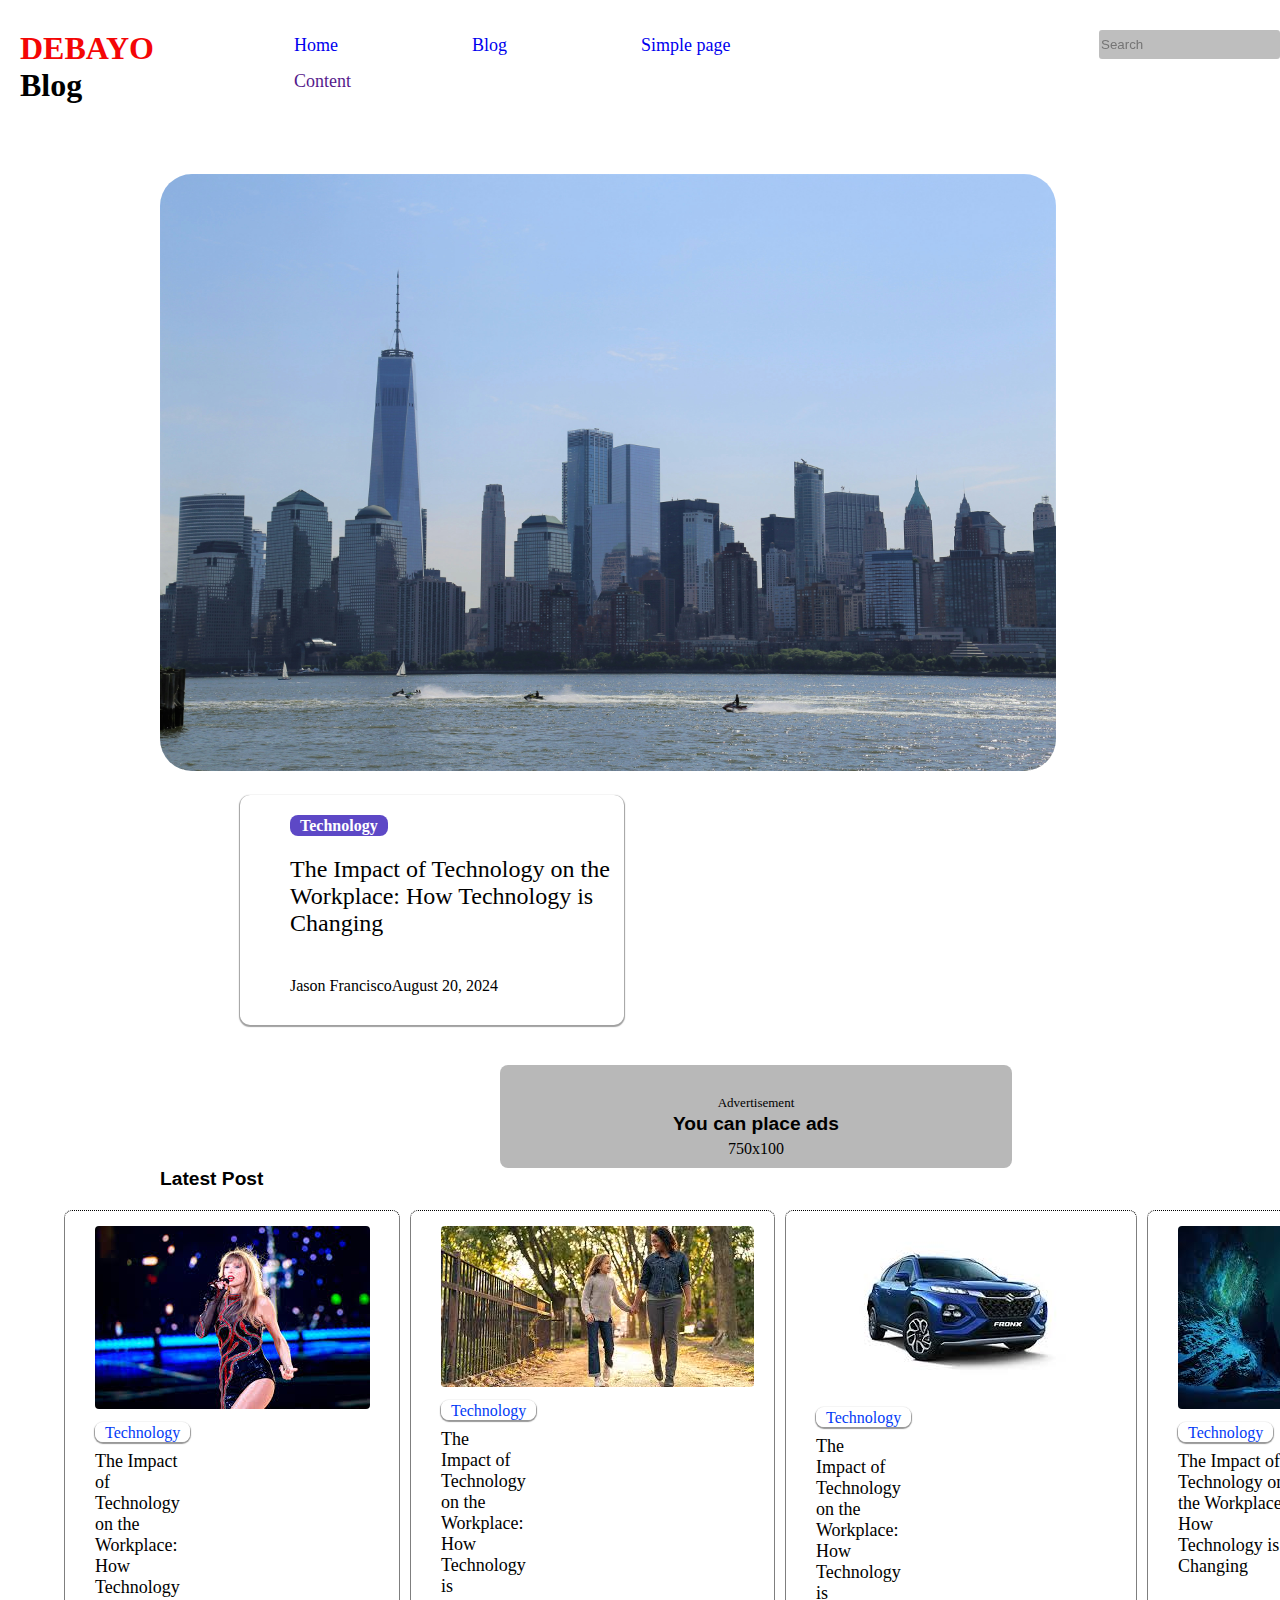
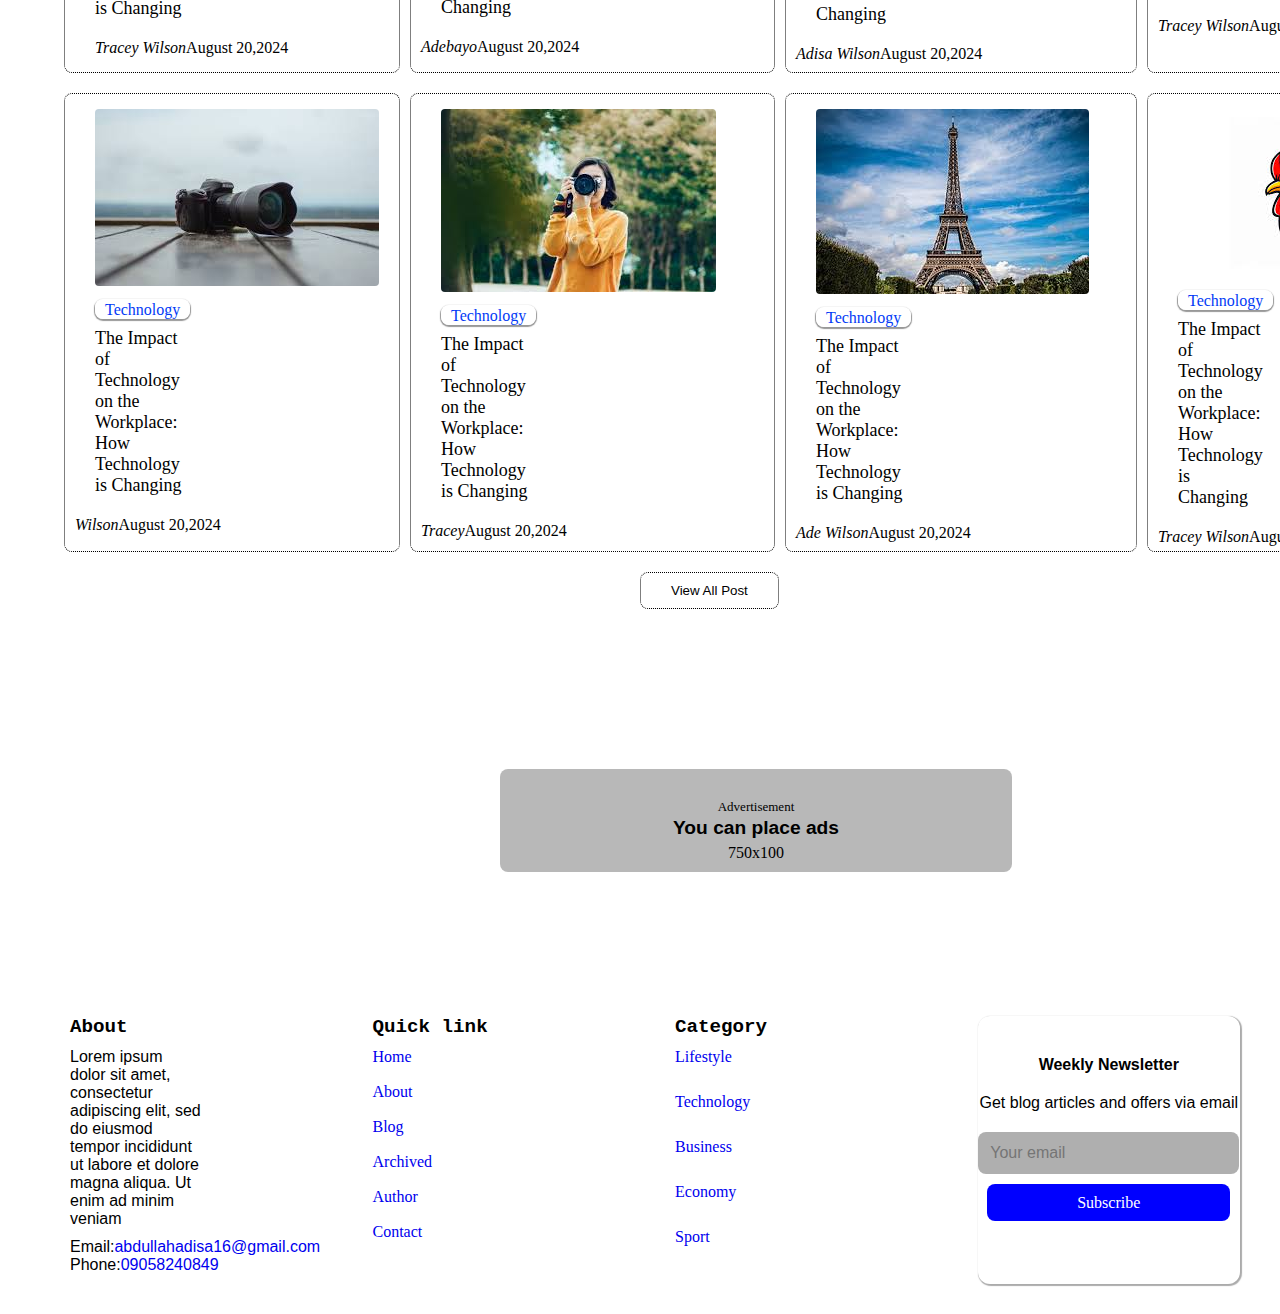
<file: blog/index.html>
<!DOCTYPE html>
<html lang="en">
<head>
    <meta charset="UTF-8">
    <meta name="viewport" content="width=device-width, initial-scale=1.0">
    <link rel="stylesheet" href="css/home.css">
    <title>BLOG</title>
</head>
<body>
    <header class="head">
        <div class="logo">
            <h1>DEBAYO <span>Blog</span></h1>
        </div>
        <nav class="links">
            <ul>
                <li><a href="homepage.html">Home</a></li>
                <li><a href="#grid">Blog</a></li>
                <li><a href="single post2.html">Simple page</a></li>
                <li><a href="">Content</a></li>
            </ul>
        </nav>
        <nav class="search">
            <input type="search" name="search" id="search" placeholder="Search">
        </nav>
    </header>
    <section class="tech">
        <div>
            <img src="image/an.jpg" alt="back">
        </div>
        <div class="up">
            <h6>Technology</h6>
            <div class="p">
                The Impact of Technology on the Workplace:
                 How Technology is Changing
            </div>
            <div>
                <span>Jason Francisco</span>August 20, 2024
            </div>
        </div>
    </section>
    <section class="ads">
        <div>
            <p>
                Advertisement
            </p>
            <h5>You can place ads</h5>
            <h6>750x100</h6>
        </div>
    </section>
    <div class="last">
      <h4>Latest Post</h4>
    </div>
    <section class="grid" id="grid">
        <div class="first">
             <div><img src="image/yop.jpg" alt="one"></div>
             <span>Technology</span>
             <div>
                <p>
                  <a href="single post1.html">
                    The Impact of Technology on the Workplace:
                     How Technology is Changing
                  </a>
                </p>
             </div>
             <div class="name">
                <i>Tracey Wilson</i>August 20,2024 
             </div>
        </div>
        <div class="second">
            <div><img src="image/vlo.jpg" alt="one"></div>
            <span>Technology</span>
            <div>
               <p>
                 <a href="single post2.html">
                   The Impact of Technology on the Workplace:
                    How Technology is Changing
                 </a>
               </p>
            </div>
            <div>
               <i>Adebayo</i>August 20,2024 
            </div>
       </div>
       <div class="third">
         <div><img src="image/top.jpg" alt="one"></div>
           <span>Technology</span>
         <div>
           <p>
             <a href="single post3.html">
               The Impact of Technology on the Workplace:
                How Technology is Changing
             </a>
           </p>
         </div>
         <div>
           <i>Adisa Wilson</i>August 20,2024 
         </div>
       </div>
       <div class="fourth">
         <div><img src="image/gttt.jpg" alt="one"></div>
         <span>Technology</span>
         <div>
           <p>
             <a href="single post4.html">
               The Impact of Technology on the Workplace:
                How Technology is Changing
             </a>
           </p>
         </div>
         <div>
           <i>Tracey Wilson</i>August 20,2024 
         </div>
       </div>
       <div class="fifth">
         <div><img src="image/blo.jpg" alt="one"></div>
         <span>Technology</span>
         <div>
           <p>
             <a href="single post5.html">
               The Impact of Technology on the Workplace:
                How Technology is Changing
             </a>
           </p>
         </div>
         <div>
           <i> Wilson</i>August 20,2024 
         </div>
       </div>
       <div class="sixth">
         <div><img src="image/download.jpg" alt="one"></div>
         <span>Technology</span>
         <div>
           <p>
             <a href="#">
               The Impact of Technology on the Workplace:
                How Technology is Changing
             </a>
           </p>
         </div>
         <div>
           <i>Tracey</i>August 20,2024 
         </div>
       </div>
       <div class="seventh">
         <div><img src="image/ade.jpg" alt="one"></div>
         <span>Technology</span>
         <div>
           <p>
             <a href="#">
               The Impact of Technology on the Workplace:
                How Technology is Changing
             </a>
           </p>
         </div>
         <div>
           <i>Ade Wilson</i>August 20,2024 
         </div>
       </div>
       <div class="eigth">
         <div><img src="image/ooo.jpg" alt="one"></div>
         <span>Technology</span>
         <div>
           <p>
             <a href="#">
               The Impact of Technology on the Workplace:
                How Technology is Changing
             </a>
           </p>
         </div>
         <div>
           <i>Tracey Wilson</i>August 20,2024 
         </div>
        </div>
    </section>
    <button class="btn">View All Post</button>
    <section class="ads2">
        <div>
            <p>
                Advertisement
            </p>
            <h5>You can place ads</h5>
            <h6>750x100</h6>
        </div>
    </section>
    <section class="foot">
        <div class="about">
            <h6>About</h6>
            <p>Lorem ipsum dolor sit amet, consectetur adipiscing elit,
             sed do eiusmod tempor incididunt ut labore et dolore magna aliqua.
             Ut enim ad minim veniam
            </p>
            <p>
                <strong>Email:</strong><a href="#">abdullahadisa16@gmail.com</a>
                <strong>Phone:</strong><a href="#">09058240849</a>
            </p>
        </div>
        <div class="quick">
            <h6>Quick link</h6>
            <ul>
                <li><a href="homepage.html">Home</a></li>
                <li><a href="#grid">About</a></li>
                <li><a href="#">Blog</a></li>
                <li><a href="#">Archived</a></li>
                <li><a href="#">Author</a></li>
                <li><a href="#">Contact</a></li>
            </ul>
        </div>
        <div class="category">
            <h6>Category</h6>
            <ul>
                <li><a href="single post1.html">Lifestyle</a></li>
                <li><a href="single post2.html">Technology</a></li>
                <li><a href="single post3.html">Business</a></li>
                <li><a href="single post4.html">Economy</a></li>
                <li><a href="single post5.html">Sport</a></li>
            </ul>
        </div>
        <div class="message">
            <h6>Weekly Newsletter</h6>
            <p>Get blog articles and offers via email</p>
            <div class="mes2">
               <label for="email"></label>
               <input type="email" id="email" name="email" placeholder="Your email">
            </div>
            <a href="#">Subscribe</a>
        </div>
    </section>
</body>
</html>
</file>
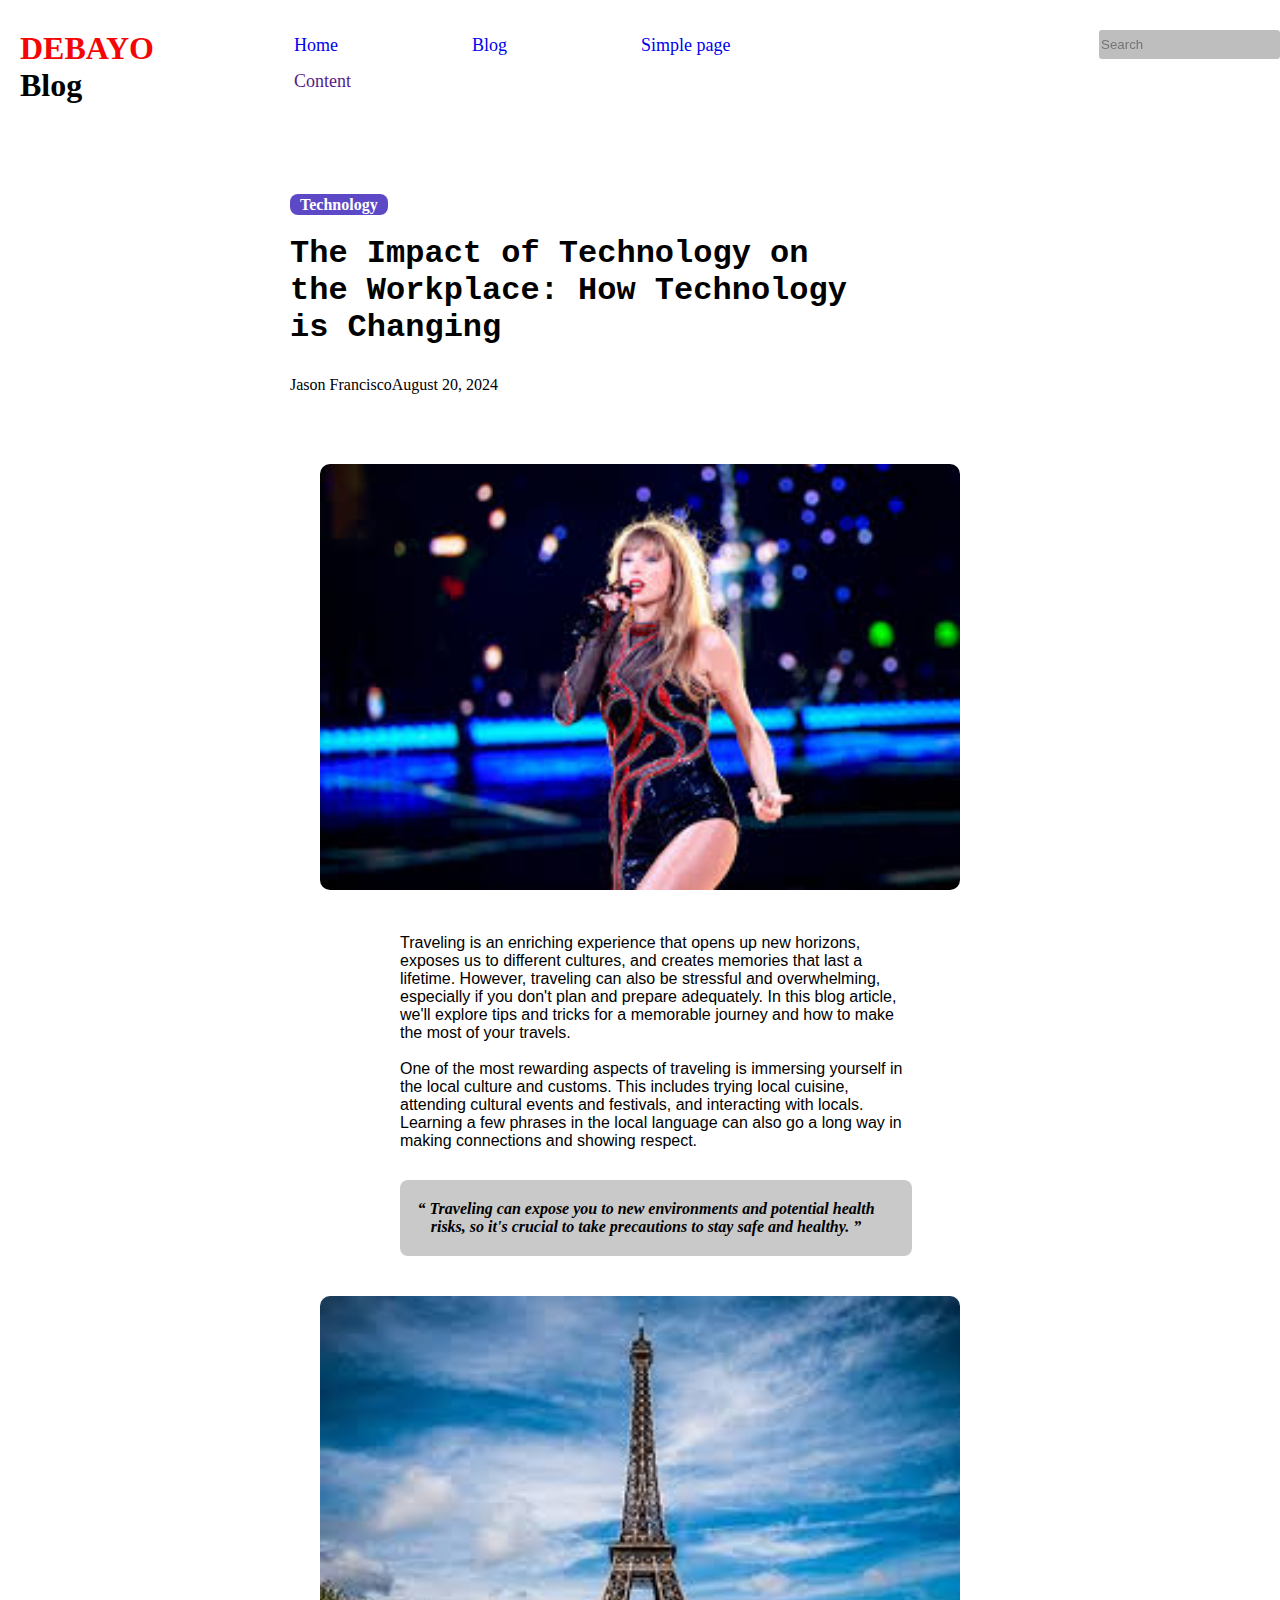
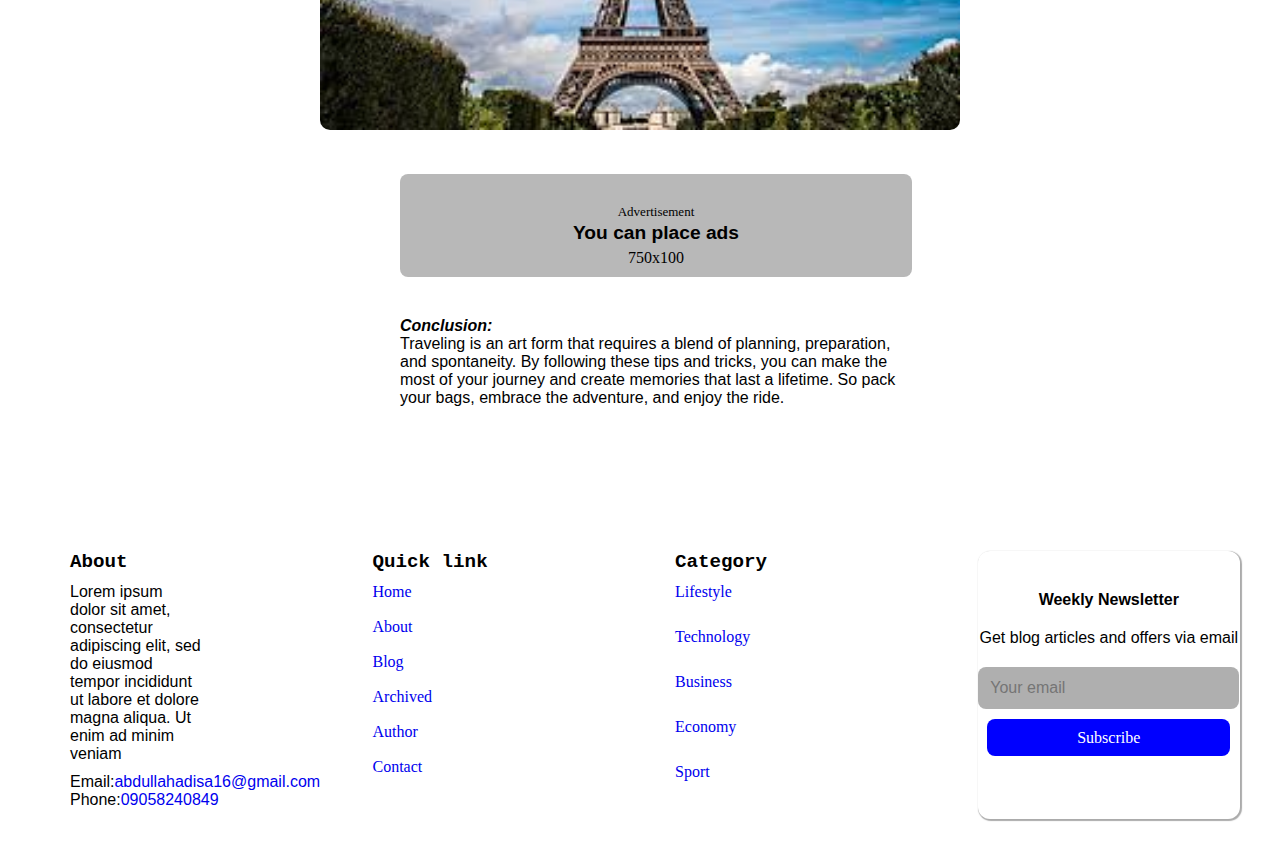
<file: blog/single post1.html>
<!DOCTYPE html>
<html lang="en">
<head>
    <meta charset="UTF-8">
    <meta name="viewport" content="width=device-width, initial-scale=1.0">
    <link rel="stylesheet" href="css/single post 1.css">
    <title>Document</title>
</head>
<body>
    <header class="head">
        <div class="logo">
            <h1>DEBAYO <span>Blog</span></h1>
        </div>
        <nav class="links">
            <ul>
                <li><a href="homepage.html">Home</a></li>
                <li><a href="homepage.html">Blog</a></li>
                <li><a href="single post4.html">Simple page</a></li>
                <li><a href="">Content</a></li>
            </ul>
        </nav>
        <nav class="search">
            <input type="search" name="search" id="search" placeholder="Search">
        </nav>
    </header>
    <section class="tech">
        <div class="up">
            <h6>Technology</h6>
            <div class="p">
                The Impact of Technology on the Workplace:
                 How Technology is Changing
            </div>
            <div>
                <span>Jason Francisco</span>August 20, 2024
            </div>
        </div>
    </section>
    <section>
        <img src="image/yop.jpg" alt="ima">
    </section>
    <section class="first">
        <div>
        <p>
            Traveling is an enriching experience that opens up new horizons,
             exposes us to different cultures, and creates memories that last a lifetime.
             However, traveling can also be stressful and overwhelming,
             especially if you don't plan and prepare adequately. In this blog article,
              we'll explore tips and tricks for a memorable journey and how to make the most of your travels.
        </p><br>

        <p>One of the most rewarding aspects of traveling is immersing yourself in the local culture and customs.
             This includes trying local cuisine, attending cultural events and festivals, 
             and interacting with locals.
              Learning a few phrases in the local language can also go a long way in making connections and showing respect.
        </p>
    </div>
    </section>
    <section class="sep">
        <p>
            <em>
                “ Traveling can expose you to new environments and potential health risks, 
                so it's crucial to take precautions to stay safe and healthy. ”
            </em>
        </p>
    </section>
    <section>
        <img src="image/ade.jpg" alt="ade">
    </section>
    <section class="ads">
        <div>
            <p>
                Advertisement
            </p>
            <h5>You can place ads</h5>
            <h6>750x100</h6>
        </div>
    </section>
    <section class="second">
        <h4>Conclusion:</h4>
        <p>
            Traveling is an art form that requires a blend of planning, 
            preparation, and spontaneity. By following these tips and tricks, 
            you can make the most of your journey and create memories that last a lifetime. 
            So pack your bags, embrace the adventure, and enjoy the ride.
        </p>
    </section>
    <section class="foot">
        <div class="about">
            <h6>About</h6>
            <p>Lorem ipsum dolor sit amet, consectetur adipiscing elit,
             sed do eiusmod tempor incididunt ut labore et dolore magna aliqua.
             Ut enim ad minim veniam
            </p>
            <p>
                <strong>Email:</strong><a href="#">abdullahadisa16@gmail.com</a>
                <strong>Phone:</strong><a href="#">09058240849</a>
            </p>
        </div>
        <div class="quick">
            <h6>Quick link</h6>
            <ul>
                <li><a href="homepage.html">Home</a></li>
                <li><a href="#grid">About</a></li>
                <li><a href="#">Blog</a></li>
                <li><a href="#">Archived</a></li>
                <li><a href="#">Author</a></li>
                <li><a href="#">Contact</a></li>
            </ul>
        </div>
        <div class="category">
            <h6>Category</h6>
            <ul>
                <li><a href="single post1.html">Lifestyle</a></li>
                <li><a href="single post2.html">Technology</a></li>
                <li><a href="single post3.html">Business</a></li>
                <li><a href="single post4.html">Economy</a></li>
                <li><a href="single post5.html">Sport</a></li>
            </ul>
        </div>
        <div class="message">
            <h6>Weekly Newsletter</h6>
            <p>Get blog articles and offers via email</p>
            <div class="mes2">
               <label for="email"></label>
               <input type="email" id="email" name="email" placeholder="Your email">
            </div>
            <a href="#">Subscribe</a>
        </div>
    </section>
</body>
</html>
</file>
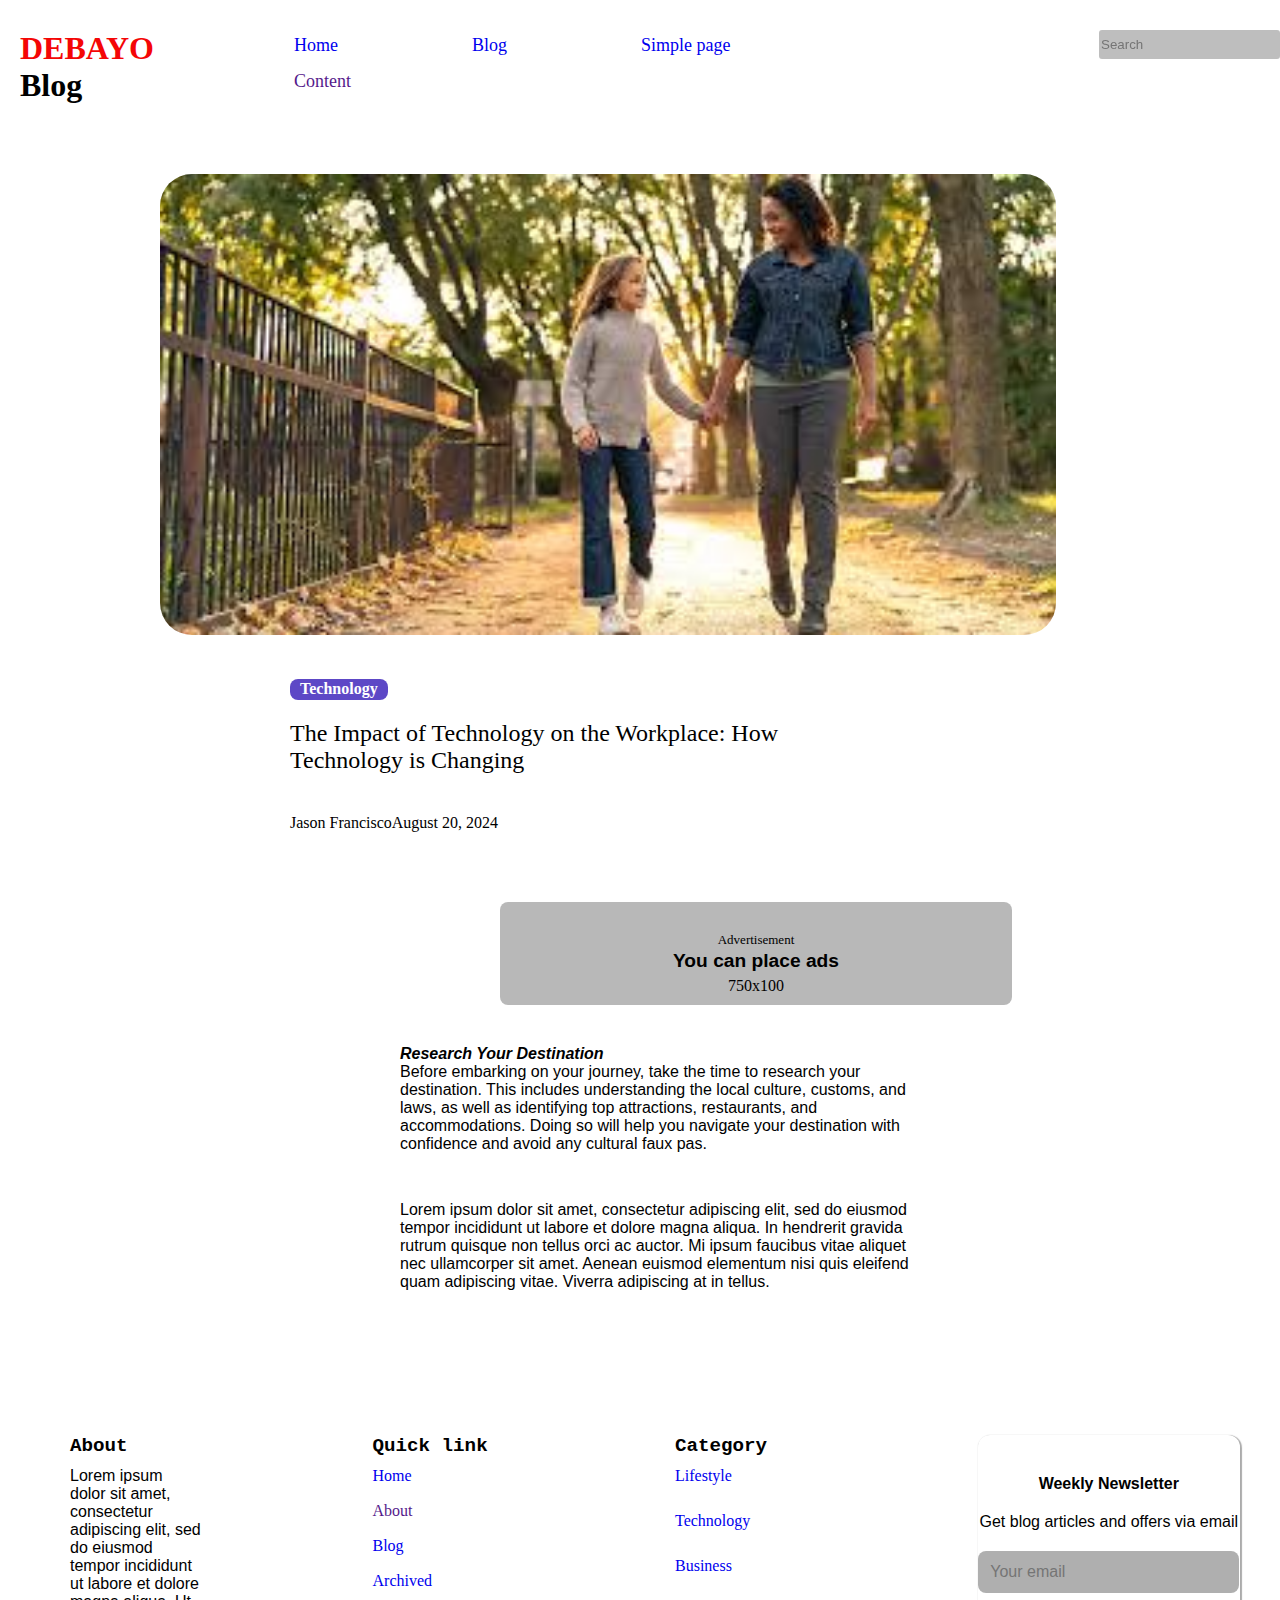
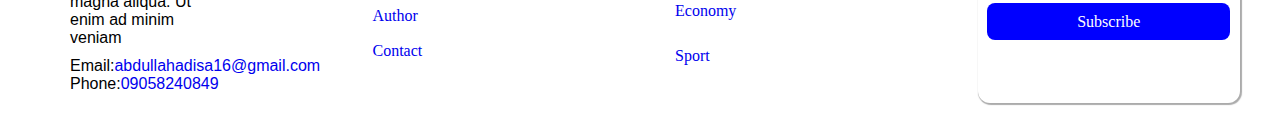
<file: blog/single post2.html>
<!DOCTYPE html>
<html lang="en">
<head>
    <meta charset="UTF-8">
    <meta name="viewport" content="width=device-width, initial-scale=1.0">
    <link rel="stylesheet" href="css/single post2.css">
    <title>BLOG</title>
</head>
<body>
    <header class="head">
        <div class="logo">
            <h1>DEBAYO <span>Blog</span></h1>
        </div>
        <nav class="links">
            <ul>
                <li><a href="homepage.html">Home</a></li>
                <li><a href="homepage.html">Blog</a></li>
                <li><a href="single post1.html">Simple page</a></li>
                <li><a href="">Content</a></li>
            </ul>
        </nav>
        <nav class="search">
            <input type="search" name="search" id="search" placeholder="Search">
        </nav>
    </header>
    <section class="tech">
        <div>
            <img src="image/vlo.jpg" alt="back">
        </div>
        <div class="up">
            <h6>Technology</h6>
            <div class="p">
                The Impact of Technology on the Workplace:
                 How Technology is Changing
            </div>
            <div>
                <span>Jason Francisco</span>August 20, 2024
            </div>
        </div>
    </section>
    <section class="ads">
        <div>
            <p>
                Advertisement
            </p>
            <h5>You can place ads</h5>
            <h6>750x100</h6>
        </div>
    </section>
    <section class="second">
        <h4>
            Research Your Destination
        </h4>
        <p>Before embarking on your journey, take the time to research your destination. 
            This includes understanding the local culture, customs,
             and laws, as well as identifying top attractions, restaurants, and accommodations.
             Doing so will help you navigate your destination with confidence and avoid any cultural faux pas.
        </p><br>

        <p>
            Lorem ipsum dolor sit amet,
             consectetur adipiscing elit,
             sed do eiusmod tempor incididunt ut labore et dolore magna aliqua.
             In hendrerit gravida rutrum quisque non tellus orci ac auctor.
             Mi ipsum faucibus vitae aliquet nec ullamcorper sit amet. 
             Aenean euismod elementum nisi quis eleifend quam adipiscing vitae. 
             Viverra adipiscing at in tellus.
        </p>
    </section>
    <section class="foot">
        <div class="about">
            <h6>About</h6>
            <p>Lorem ipsum dolor sit amet, consectetur adipiscing elit,
             sed do eiusmod tempor incididunt ut labore et dolore magna aliqua.
             Ut enim ad minim veniam
            </p>
            <p>
                <strong>Email:</strong><a href="#">abdullahadisa16@gmail.com</a>
                <strong>Phone:</strong><a href="#">09058240849</a>
            </p>
        </div>
        <div class="quick">
            <h6>Quick link</h6>
            <ul>
                <li><a href="homepage.html">Home</a></li>
                <li><a href="">About</a></li>
                <li><a href="homepage.html/#grid">Blog</a></li>
                <li><a href="#">Archived</a></li>
                <li><a href="#">Author</a></li>
                <li><a href="#">Contact</a></li>
            </ul>
        </div>
        <div class="category">
            <h6>Category</h6>
            <ul>
                <li><a href="single post1.html">Lifestyle</a></li>
                <li><a href="single post2.html">Technology</a></li>
                <li><a href="single post3.html">Business</a></li>
                <li><a href="single post4.html">Economy</a></li>
                <li><a href="#">Sport</a></li>
            </ul>
        </div>
        <div class="message">
            <h6>Weekly Newsletter</h6>
            <p>Get blog articles and offers via email</p>
            <div class="mes2">
               <label for="email"></label>
               <input type="email" id="email" name="email" placeholder="Your email">
            </div>
            <a href="#">Subscribe</a>
        </div>
    </section>
</body>
</html>
</file>
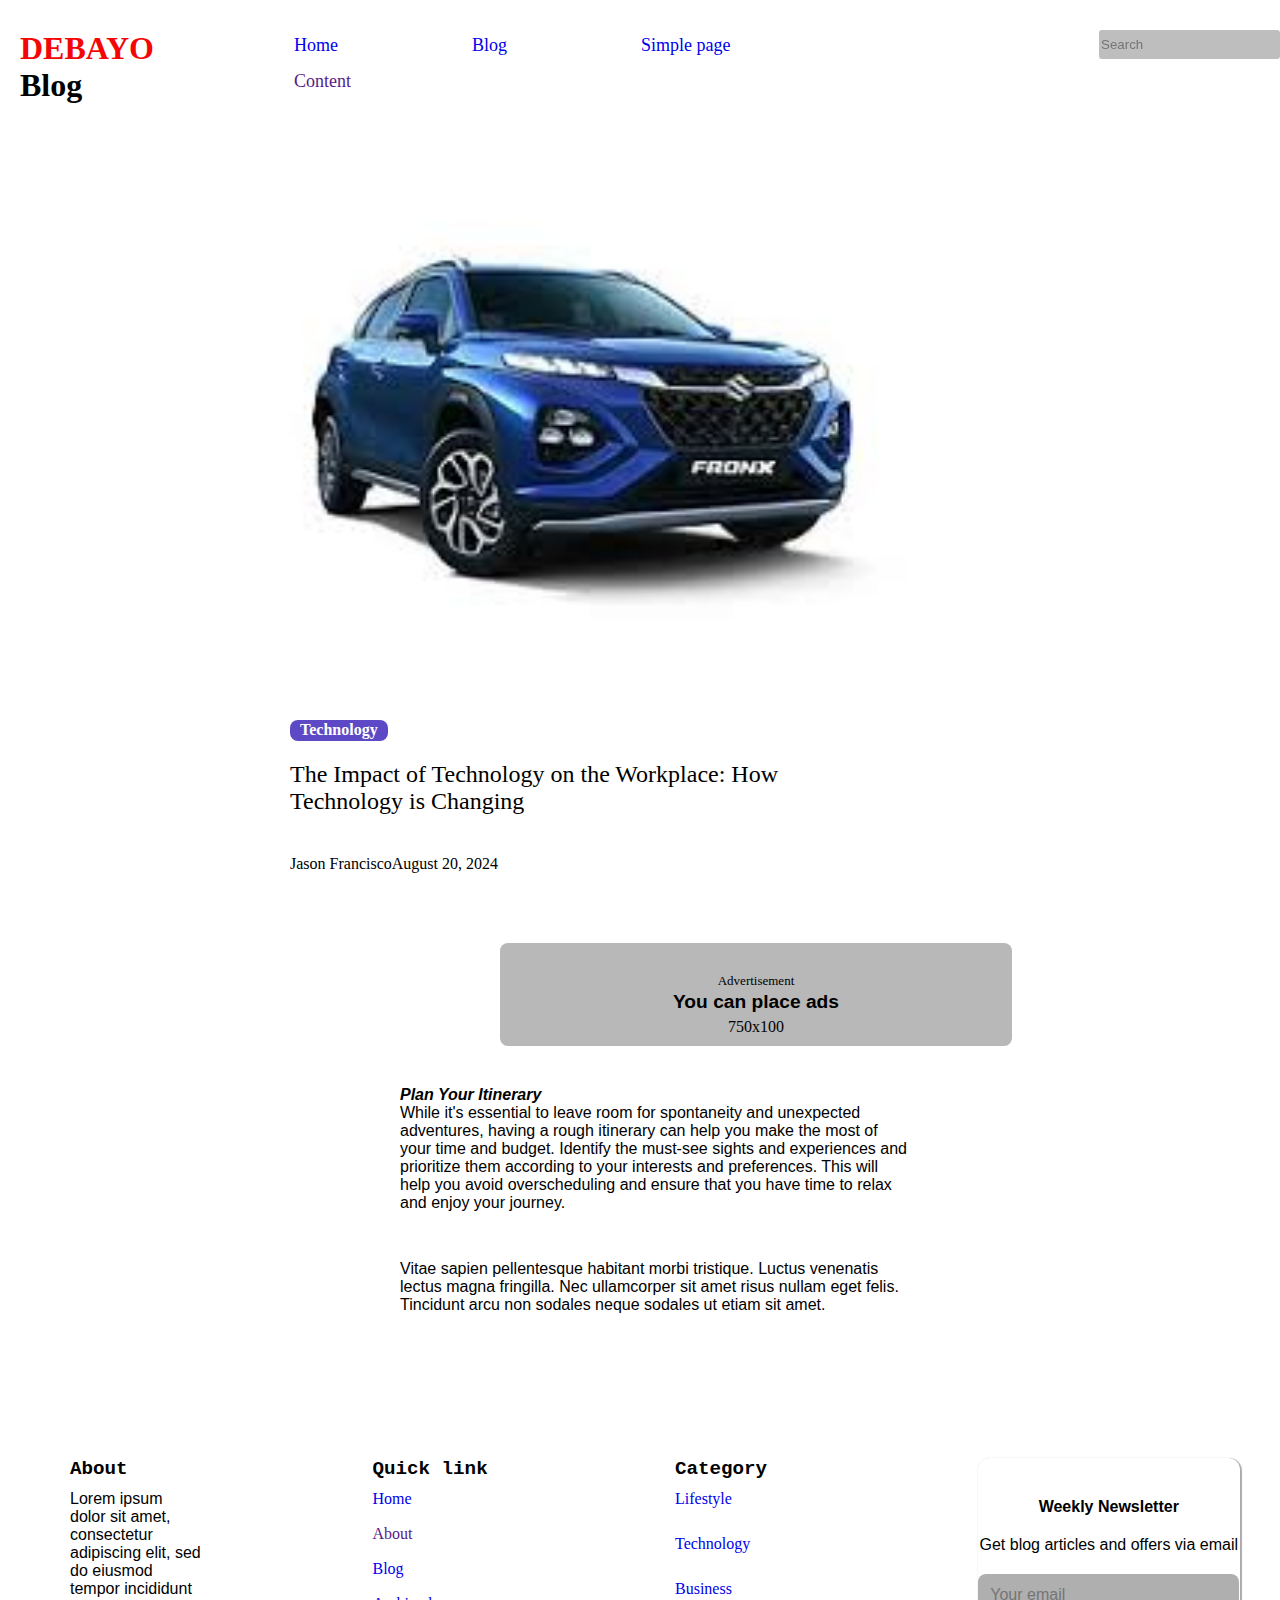
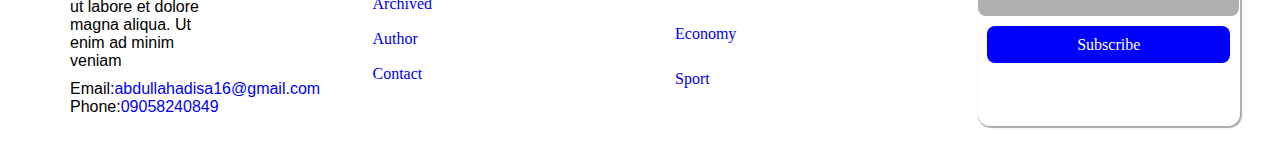
<file: blog/single post3.html>
<!DOCTYPE html>
<html lang="en">
<head>
    <meta charset="UTF-8">
    <meta name="viewport" content="width=device-width, initial-scale=1.0">
    <link rel="stylesheet" href="css/single post3.css">
    <title>BLOG</title>
</head>
<body>
    <header class="head">
        <div class="logo">
            <h1>DEBAYO <span>Blog</span></h1>
        </div>
        <nav class="links">
            <ul>
                <li><a href="homepage.html">Home</a></li>
                <li><a href="homepage.html">Blog</a></li>
                <li><a href="single post5.html">Simple page</a></li>
                <li><a href="">Content</a></li>
            </ul>
        </nav>
        <nav class="search">
            <input type="search" name="search" id="search" placeholder="Search">
        </nav>
    </header>
    <section class="tech">
        <div>
            <img src="image/top.jpg" alt="back">
        </div>
        <div class="up">
            <h6>Technology</h6>
            <div class="p">
                The Impact of Technology on the Workplace:
                 How Technology is Changing
            </div>
            <div>
                <span>Jason Francisco</span>August 20, 2024
            </div>
        </div>
    </section>
    <section class="ads">
        <div>
            <p>
                Advertisement
            </p>
            <h5>You can place ads</h5>
            <h6>750x100</h6>
        </div>
    </section>
    <section class="second">
        <h4>
            Plan Your Itinerary
        </h4>
        <p> 
            While it's essential to leave room for spontaneity and unexpected adventures,
            having a rough itinerary can help you make the most of your time and budget.
            Identify the must-see sights and experiences and prioritize them according to your interests and preferences. 
            This will help you avoid overscheduling and ensure that you have time to relax and enjoy your journey.
        </p><br>
       <p>
          Vitae sapien pellentesque habitant morbi tristique. 
          Luctus venenatis lectus magna fringilla. 
          Nec ullamcorper sit amet risus nullam eget felis. 
          Tincidunt arcu non sodales neque sodales ut etiam sit amet.
       </p>
    </section>
    <section class="foot">
        <div class="about">
            <h6>About</h6>
            <p>Lorem ipsum dolor sit amet, consectetur adipiscing elit,
             sed do eiusmod tempor incididunt ut labore et dolore magna aliqua.
             Ut enim ad minim veniam
            </p>
            <p>
                <strong>Email:</strong><a href="#">abdullahadisa16@gmail.com</a>
                <strong>Phone:</strong><a href="#">09058240849</a>
            </p>
        </div>
        <div class="quick">
            <h6>Quick link</h6>
            <ul>
                <li><a href="homepage.html">Home</a></li>
                <li><a href="">About</a></li>
                <li><a href="homepage.html">Blog</a></li>
                <li><a href="#">Archived</a></li>
                <li><a href="#">Author</a></li>
                <li><a href="#">Contact</a></li>
            </ul>
        </div>
        <div class="category">
            <h6>Category</h6>
            <ul>
                <li><a href="single post1.html">Lifestyle</a></li>
                <li><a href="single post2.html">Technology</a></li>
                <li><a href="single post3.html">Business</a></li>
                <li><a href="single post4.html">Economy</a></li>
                <li><a href="#">Sport</a></li>
            </ul>
        </div>
        <div class="message">
            <h6>Weekly Newsletter</h6>
            <p>Get blog articles and offers via email</p>
            <div class="mes2">
               <label for="email"></label>
               <input type="email" id="email" name="email" placeholder="Your email">
            </div>
            <a href="#">Subscribe</a>
        </div>
    </section>
</body>
</html>
</file>
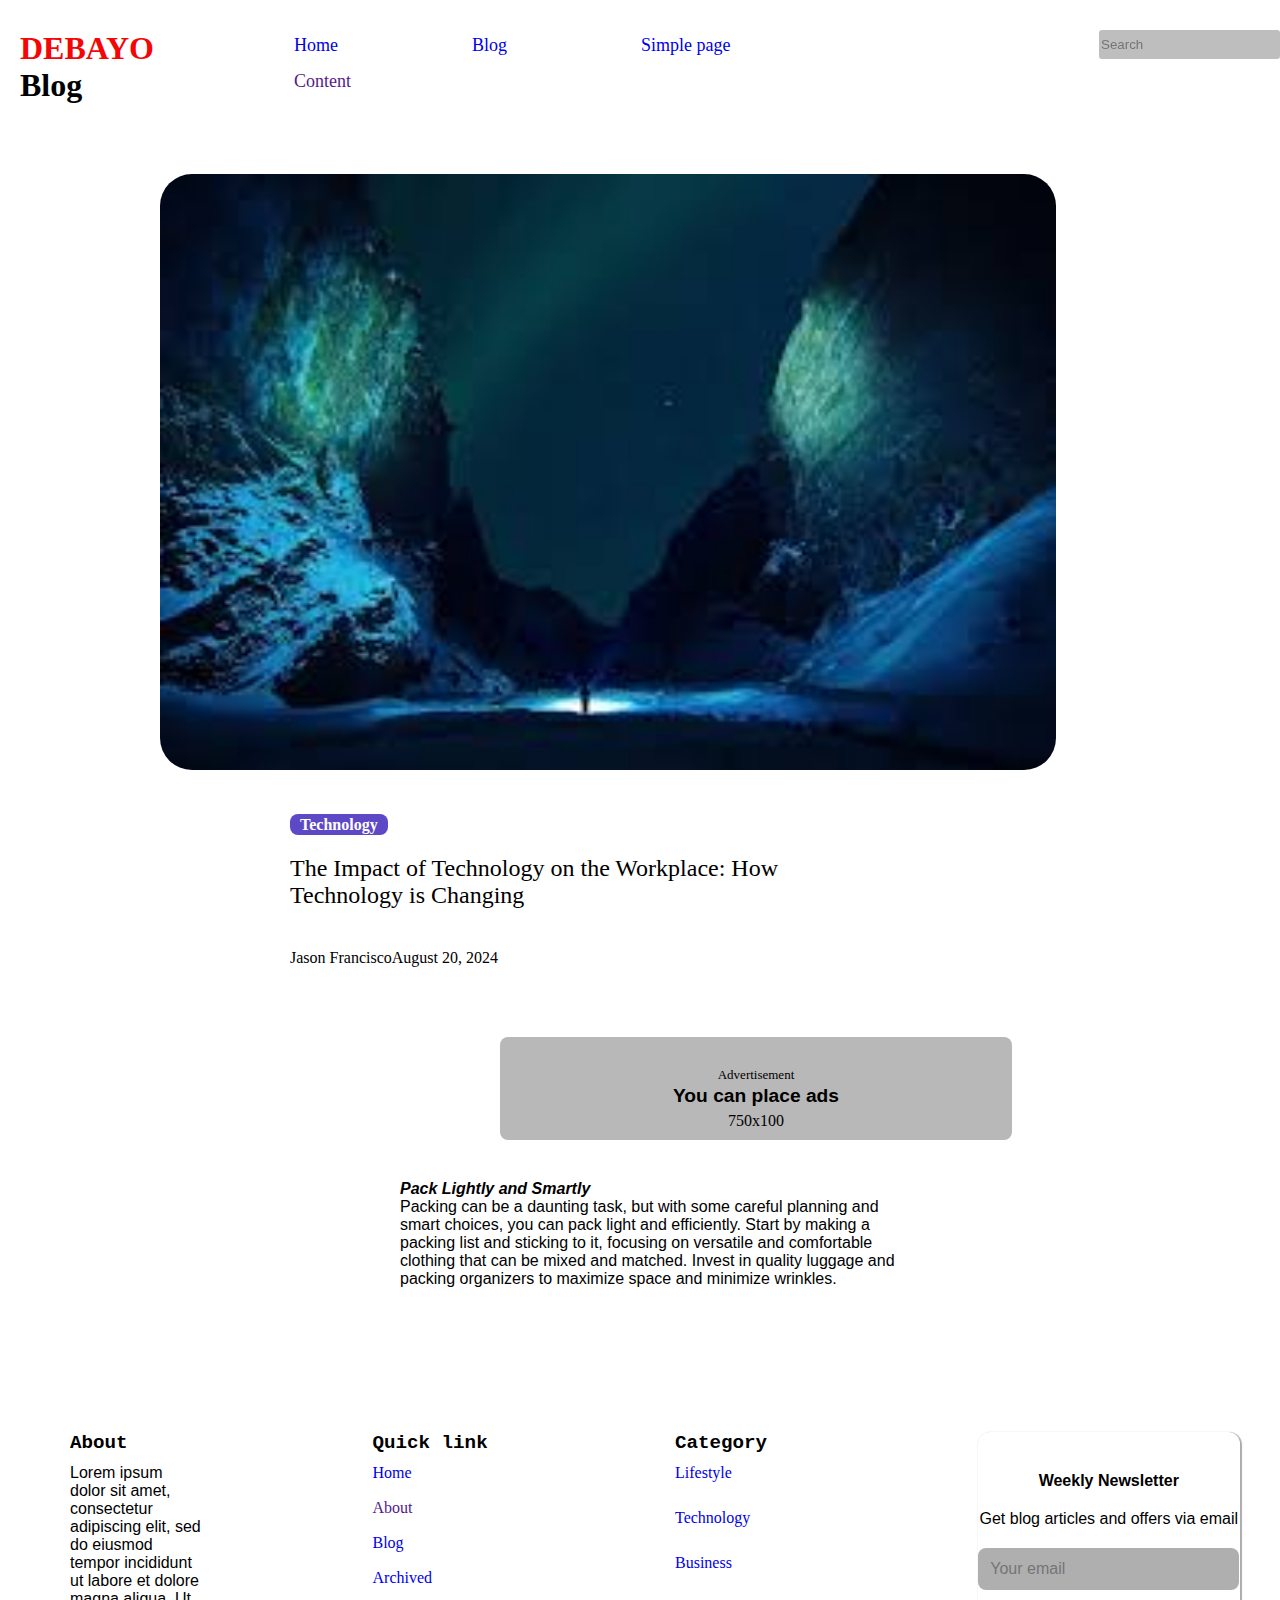
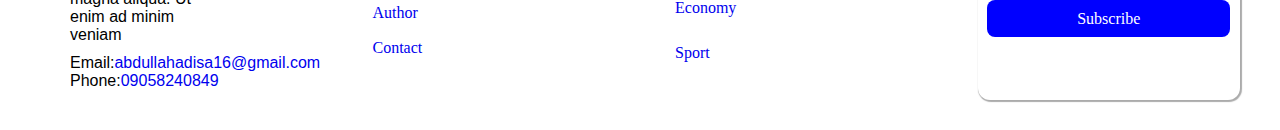
<file: blog/single post4.html>
<!DOCTYPE html>
<html lang="en">
<head>
    <meta charset="UTF-8">
    <meta name="viewport" content="width=device-width, initial-scale=1.0">
    <link rel="stylesheet" href="css/single post4.css">
    <title>BLOG</title>
</head>
<body>
    <header class="head">
        <div class="logo">
            <h1>DEBAYO <span>Blog</span></h1>
        </div>
        <nav class="links">
            <ul>
                <li><a href="homepage.html">Home</a></li>
                <li><a href="homepage.html">Blog</a></li>
                <li><a href="single post1.html">Simple page</a></li>
                <li><a href="">Content</a></li>
            </ul>
        </nav>
        <nav class="search">
            <input type="search" name="search" id="search" placeholder="Search">
        </nav>
    </header>
    <section class="tech">
        <div>
            <img src="image/gttt.jpg" alt="back">
        </div>
        <div class="up">
            <h6>Technology</h6>
            <div class="p">
                The Impact of Technology on the Workplace:
                 How Technology is Changing
            </div>
            <div>
                <span>Jason Francisco</span>August 20, 2024
            </div>
        </div>
    </section>
    <section class="ads">
        <div>
            <p>
                Advertisement
            </p>
            <h5>You can place ads</h5>
            <h6>750x100</h6>
        </div>
    </section>
    <section class="second">
        <h4>
            Pack Lightly and Smartly
        </h4>
        <p>
            Packing can be a daunting task, 
            but with some careful planning and smart choices, 
            you can pack light and efficiently. 
            Start by making a packing list and sticking to it, 
            focusing on versatile and comfortable clothing that can be mixed and matched. 
            Invest in quality luggage and packing organizers to maximize space and minimize wrinkles.
        </p>
    </section>
    <section class="foot">
        <div class="about">
            <h6>About</h6>
            <p>Lorem ipsum dolor sit amet, consectetur adipiscing elit,
             sed do eiusmod tempor incididunt ut labore et dolore magna aliqua.
             Ut enim ad minim veniam
            </p>
            <p>
                <strong>Email:</strong><a href="#">abdullahadisa16@gmail.com</a>
                <strong>Phone:</strong><a href="#">09058240849</a>
            </p>
        </div>
        <div class="quick">
            <h6>Quick link</h6>
            <ul>
                <li><a href="homepage.html">Home</a></li>
                <li><a href="">About</a></li>
                <li><a href="homepage.html">Blog</a></li>
                <li><a href="#">Archived</a></li>
                <li><a href="#">Author</a></li>
                <li><a href="#">Contact</a></li>
            </ul>
        </div>
        <div class="category">
            <h6>Category</h6>
            <ul>
                <li><a href="single post1.html">Lifestyle</a></li>
                <li><a href="single post2.html">Technology</a></li>
                <li><a href="single post3.html">Business</a></li>
                <li><a href="single post4.html">Economy</a></li>
                <li><a href="single post5.html">Sport</a></li>
            </ul>
        </div>
        <div class="message">
            <h6>Weekly Newsletter</h6>
            <p>Get blog articles and offers via email</p>
            <div class="mes2">
               <label for="email"></label>
               <input type="email" id="email" name="email" placeholder="Your email">
            </div>
            <a href="#">Subscribe</a>
        </div>
    </section>
</body>
</html>
</file>
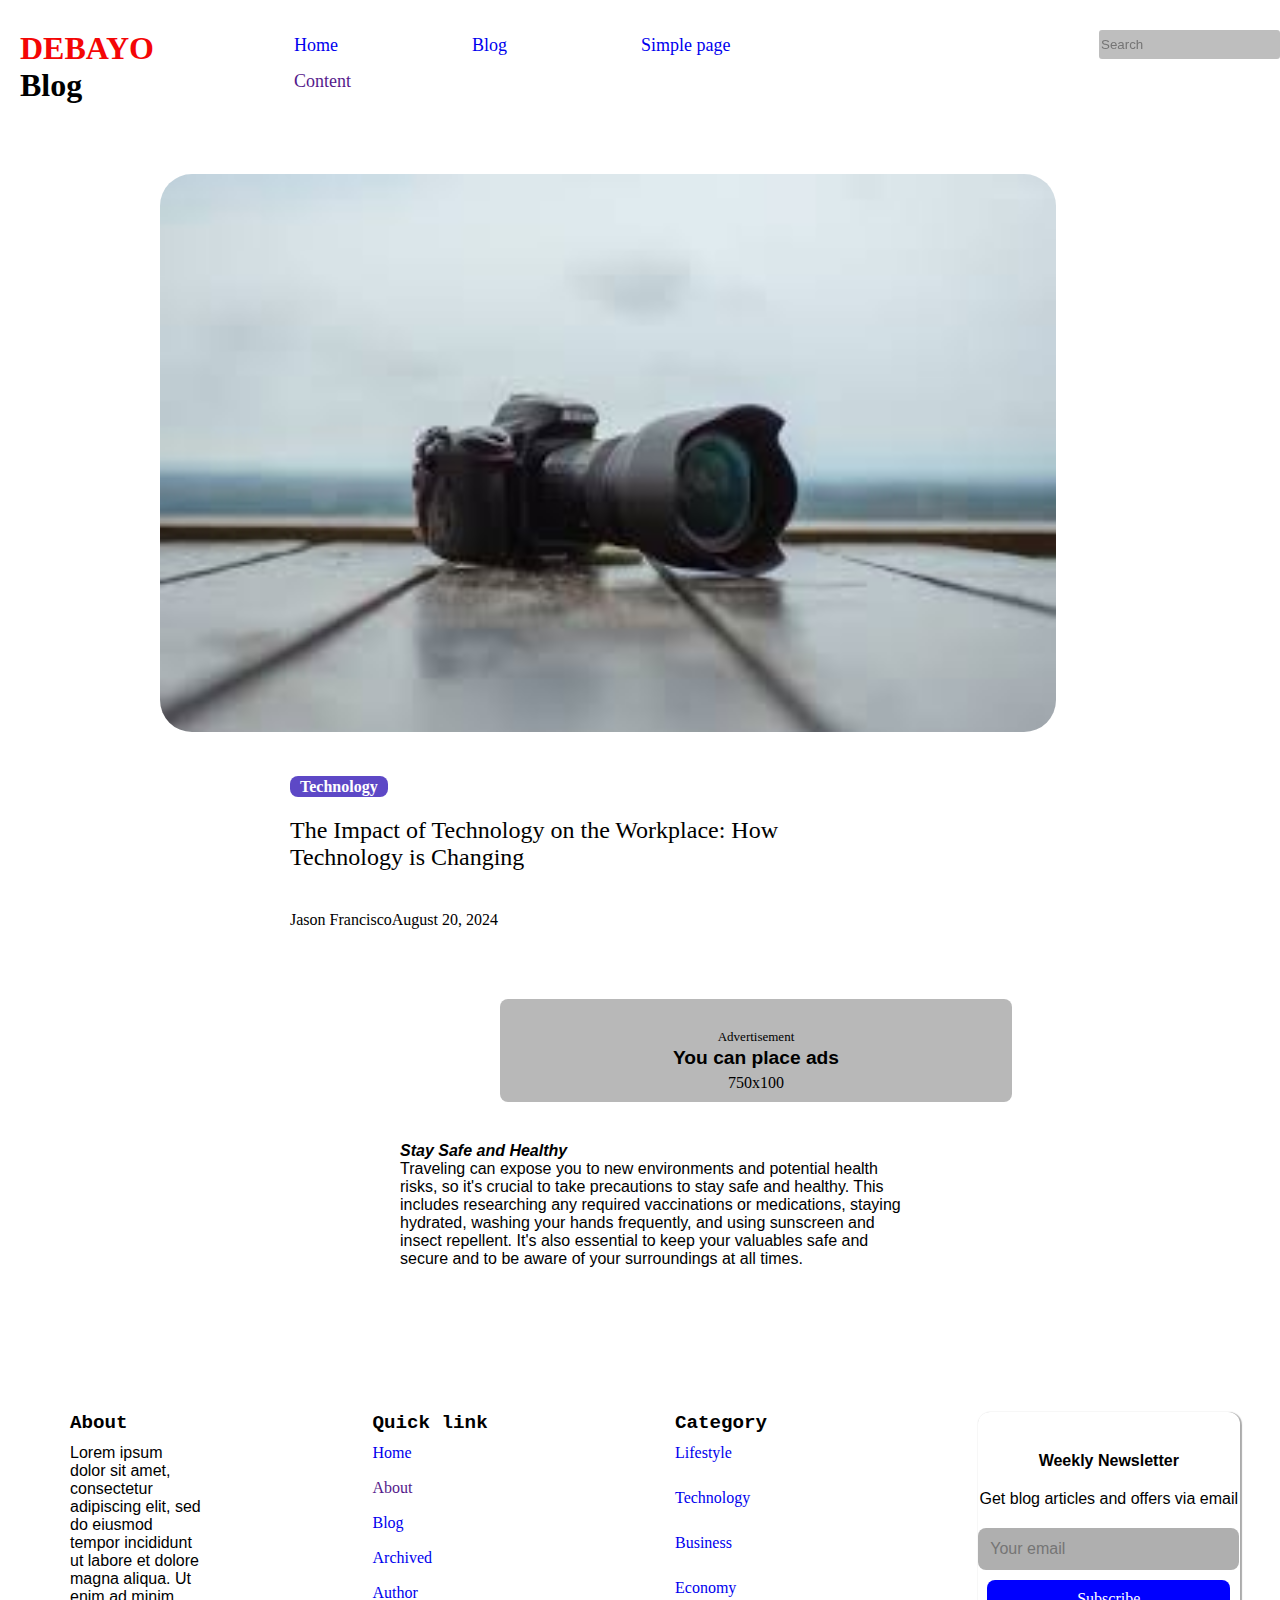
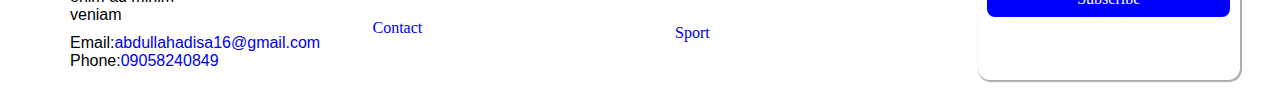
<file: blog/single post5.html>
<!DOCTYPE html>
<html lang="en">
<head>
    <meta charset="UTF-8">
    <meta name="viewport" content="width=device-width, initial-scale=1.0">
    <link rel="stylesheet" href="css/single post5.css">
    <title>BLOG</title>
</head>
<body>
    <header class="head">
        <div class="logo">
            <h1>DEBAYO <span>Blog</span></h1>
        </div>
        <nav class="links">
            <ul>
                <li><a href="homepage.html">Home</a></li>
                <li><a href="homepage.html">Blog</a></li>
                <li><a href="single post3.html">Simple page</a></li>
                <li><a href="">Content</a></li>
            </ul>
        </nav>
        <nav class="search">
            <input type="search" name="search" id="search" placeholder="Search">
        </nav>
    </header>
    <section class="tech">
        <div>
            <img src="image/blo.jpg" alt="back">
        </div>
        <div class="up">
            <h6>Technology</h6>
            <div class="p">
                The Impact of Technology on the Workplace:
                 How Technology is Changing
            </div>
            <div>
                <span>Jason Francisco</span>August 20, 2024
            </div>
        </div>
    </section>
    <section class="ads">
        <div>
            <p>
                Advertisement
            </p>
            <h5>You can place ads</h5>
            <h6>750x100</h6>
        </div>
    </section>
    <section class="second">
        <h4>
            Stay Safe and Healthy
        </h4>
        <p>
            Traveling can expose you to new environments and potential health risks, 
            so it's crucial to take precautions to stay safe and healthy. 
            This includes researching any required vaccinations or medications, 
            staying hydrated, washing your hands frequently, 
            and using sunscreen and insect repellent. 
            It's also essential to keep your valuables safe and secure and to be aware of your surroundings at all times.
        </p>
    </section>
    <section class="foot">
        <div class="about">
            <h6>About</h6>
            <p>Lorem ipsum dolor sit amet, consectetur adipiscing elit,
             sed do eiusmod tempor incididunt ut labore et dolore magna aliqua.
             Ut enim ad minim veniam
            </p>
            <p>
                <strong>Email:</strong><a href="#">abdullahadisa16@gmail.com</a>
                <strong>Phone:</strong><a href="#">09058240849</a>
            </p>
        </div>
        <div class="quick">
            <h6>Quick link</h6>
            <ul>
                <li><a href="homepage.html">Home</a></li>
                <li><a href="">About</a></li>
                <li><a href="homepage.html">Blog</a></li>
                <li><a href="#">Archived</a></li>
                <li><a href="#">Author</a></li>
                <li><a href="#">Contact</a></li>
            </ul>
        </div>
        <div class="category">
            <h6>Category</h6>
            <ul>
                <li><a href="single post1.html">Lifestyle</a></li>
                <li><a href="single post2.html">Technology</a></li>
                <li><a href="single post3.html">Business</a></li>
                <li><a href="single post4.html">Economy</a></li>
                <li><a href="single post5.html">Sport</a></li>
            </ul>
        </div>
        <div class="message">
            <h6>Weekly Newsletter</h6>
            <p>Get blog articles and offers via email</p>
            <div class="mes2">
               <label for="email"></label>
               <input type="email" id="email" name="email" placeholder="Your email">
            </div>
            <a href="#">Subscribe</a>
        </div>
    </section>
</body>
</html>
</file>
<file: blog/css/home.css>
*{
    box-sizing: border-box;
    padding: 0px;
    margin: 0px;
}
body{
    background-color: rgb(255, 255, 255);
}
.head{
    display: flex;
    margin-bottom: 40px;
    margin-top: 20px;
}
.logo{
    margin-right: 60px;
    margin-top: 10px;
    color:rgb(244, 6, 6);
    margin-left: 20px;
}
.logo span{
    color: black;
}
.links ul li{
    display: inline-flex;
    margin-right: 90px;
    margin-top: 15px;
    margin-left: 40px;
}
.links a{
    list-style: none;
    text-decoration: none;
    text-align: center;
    font-size: large;
}
.links a:hover{
    color: red;
}
.search input{
    text-align:start;
    margin-left: 200px;
    margin-top: 10px;
    padding-top: 5px;
    padding-bottom: 5px;
    border: 2px solid transparent;
    border-radius: 3px;
    background-color: rgba(179, 179, 179, 0.852);
    backdrop-filter: blur(10px);
}
.tech{
    margin-top: 70px;
    margin-bottom: 40px;
}
.tech img{
    width: 70%;
    margin-left: 10rem;
    border-radius: 32px; 
}
.up{
    background-color: rgb(255, 255, 255);
    width: 30%;
    margin-left: 15rem;
    padding-top: 20px;
    padding-bottom: 20px;
    position:sticky;
    padding-right: 10px;
    border-radius: 10px;
    margin-top: 20px;
    box-shadow: 0px 1px 1px 1px rgba(133, 133, 133, 0.775);
}
.up h6{
    background-color: rgba(79, 56, 193, 0.918);
    width: fit-content;
    padding-top: 1.5px;
    padding-bottom: 1.5px;
    font-size: medium;
    margin-left: 50px;
    margin-bottom: 20px;
    color: white;
    border-radius: 8px;
    padding-left:10px;
    padding-right: 10px;
}
.up .p{
    margin-left: 50px;
    margin-bottom: 40px;
    font-size: x-large;
}
.up div{
    margin-left: 50px;
    margin-bottom: 10px;
}
.ads{
    text-align: center;
    background-color: rgba(174, 174, 174, 0.877);
    width:40%;
    margin-left: 500px;
    border-radius: 8px;
    padding-top: 10px;
    padding-bottom: 10px;
}
.ads p{
    margin-bottom: 2px;
    font-size: small;
    margin-top: 20px;
}
.ads h5{
    font-size: larger;
    font-family: sans-serif;
    margin-bottom: 5px;
}
.ads h6{
    font-size: medium;
    font-weight: 400;
}
.last{
    margin-left: 10rem;
    margin-bottom: 20px;
    font-size: larger;
    font-family: 'Lucida Sans', 'Lucida Sans Regular', 'Lucida Grande', 'Lucida Sans Unicode', Geneva, Verdana, sans-serif;
    font-weight: 500;
}
.grid{
    margin-left: 4rem;
    display: grid;
    grid-template-columns: .5fr .5fr 1fr .5fr;
}
.grid .first{
    border: .5px dotted black;
    padding-left: 10px;
    padding-top: 5px;
    padding-bottom: 5px;
    margin-right: 10px;
    border-radius: 8px;
    margin-bottom: 20px;
}
.grid .first img{
    border-radius: 4px;
    margin-bottom: 10px;
    margin-left: 20px;
    margin-top: 10px;
    margin-right: 10px;
}
.grid .first span{
    background-color: rgba(255, 255, 255, 0.918);
    width: fit-content;
    padding-top: 1.5px;
    padding-bottom: 1.5px;
    font-size: medium;
    color: rgb(2, 59, 246);
    border-radius: 8px;
    padding-left:10px;
    padding-right: 10px;
    box-shadow:0 1px 1px 1px rgba(103, 103, 103, 0.679);
    margin-left: 20px;
}
.grid .first p{
    margin-bottom: 20px;
    font-size: large;
    margin-top: 10px;
    width: 29%;
    margin-left: 20px;
}
.grid .first p a{
    text-decoration: none;
    color: black;
}
.grid .first p a:hover{
    color: red;
}
.grid .first .name{
    margin-left: 20px;
    margin-bottom:10px ;
}
.grid .second{
    border: .5px dotted black;
    padding-left: 10px;
    padding-top: 5px;
    padding-bottom: 5px;
    margin-right: 10px;
    border-radius: 8px;
    margin-bottom: 20px;
}
.grid .second img{
    border-radius: 4px;
    margin-bottom: 10px;
    margin-left: 20px;
    margin-top: 10px;
    margin-right: 20px;
}
.grid .second span{
    background-color: rgba(255, 255, 255, 0.918);
    width: fit-content;
    padding-top: 1.5px;
    padding-bottom: 1.5px;
    font-size: medium;
    color: rgb(2, 59, 246);
    border-radius: 8px;
    padding-left:10px;
    padding-right: 10px;
    box-shadow:0 1px 1px 1px rgba(103, 103, 103, 0.679);
    margin-left: 20px;
}
.grid .second p{
    margin-bottom: 20px;
    font-size: large;
    margin-top: 10px;
    width: 20%;
    margin-left: 20px;
}
.grid .second p a{
    text-decoration: none;
    color: black;
}
.grid .second p a:hover{
    color: red;
}
.grid .second .name{
    margin-left: 20px;
    margin-bottom:10px ;
}
.grid .third{
    border: .5px dotted black;
    padding-left: 10px;
    padding-top: 5px;
    padding-bottom: 5px;
    margin-right: 10px;
    border-radius: 8px;
    margin-bottom: 20px;
}
.grid .third img{
    border-radius: 4px;
    margin-bottom: 10px;
    margin-left: 20px;
    margin-top: 10px;
    margin-right: 20px;
}
.grid .third span{
    background-color: rgba(255, 255, 255, 0.918);
    width: fit-content;
    padding-top: 1.5px;
    padding-bottom: 1.5px;
    font-size: medium;
    color: rgb(2, 59, 246);
    border-radius: 8px;
    padding-left:10px;
    padding-right: 10px;
    box-shadow:0 1px 1px 1px rgba(103, 103, 103, 0.679);
    margin-left: 20px;
}
.grid .third p{
    margin-bottom: 20px;
    font-size: large;
    margin-top: 10px;
    width: 22%;
    margin-left: 20px;
}
.grid .third p a{
    text-decoration: none;
    color: black;
}
.grid .third p a:hover{
    color: red;
}
.grid .third .name{
    margin-left: 20px;
    margin-bottom:20px ;
}
.grid .fourth{
    border: .5px dotted black;
    padding-left: 10px;
    padding-top: 5px;
    padding-bottom: 5px;
    margin-right: 10px;
    border-radius: 8px;
    margin-bottom: 20px;
}
.grid .fourth img{
    border-radius: 4px;
    margin-bottom: 10px;
    margin-left: 20px;
    margin-top: 10px;
    margin-right: 20px;
}
.grid .fourth span{
    background-color: rgba(255, 255, 255, 0.918);
    width: fit-content;
    padding-top: 1.5px;
    padding-bottom: 1.5px;
    font-size: medium;
    color: rgb(2, 59, 246);
    border-radius: 8px;
    padding-left:10px;
    padding-right: 10px;
    box-shadow:0 1px 1px 1px rgba(103, 103, 103, 0.679);
    margin-left: 20px;
}
.grid .fourth p{
    margin-bottom: 40px;
    font-size: large;
    margin-top: 10px;
    width: 33%;
    margin-left: 20px;
}
.grid .fourth p a{
    text-decoration: none;
    color: black;
}
.grid .fourth p a:hover{
    color: red;
}
.grid .fourth .name{
    margin-left: 20px;
    margin-bottom:10px ;
}
.grid .fifth{
    border: .5px dotted black;
    padding-left: 10px;
    padding-top: 5px;
    padding-bottom: 5px;
    margin-right: 10px;
    border-radius: 8px;
    margin-bottom: 20px;
}
.grid .fifth img{
    border-radius: 4px;
    margin-bottom: 10px;
    margin-left: 20px;
    margin-top: 10px;
    margin-right: 20px;
}
.grid .fifth span{
    background-color: rgba(255, 255, 255, 0.918);
    width: fit-content;
    padding-top: 1.5px;
    padding-bottom: 1.5px;
    font-size: medium;
    color: rgb(2, 59, 246);
    border-radius: 8px;
    padding-left:10px;
    padding-right: 10px;
    box-shadow:0 1px 1px 1px rgba(103, 103, 103, 0.679);
    margin-left: 20px;
}
.grid .fifth p{
    margin-bottom: 20px;
    font-size: large;
    margin-top: 10px;
    width: 30%;
    margin-left: 20px;
}
.grid .fifth p a{
    text-decoration: none;
    color: black;
}
.grid .fifth p a:hover{
    color: red;
}
.grid .fifth .name{
    margin-left: 20px;
    margin-bottom:10px ;
}
.grid .sixth{
    border: .5px dotted black;
    padding-left: 10px;
    padding-top: 5px;
    padding-bottom: 5px;
    margin-right: 10px;
    border-radius: 8px;
    margin-bottom: 20px;
}
.grid .sixth img{
    border-radius: 4px;
    margin-bottom: 10px;
    margin-left: 20px;
    margin-top: 10px;
    margin-right: 20px;
}
.grid .sixth span{
    background-color: rgba(255, 255, 255, 0.918);
    width: fit-content;
    padding-top: 1.5px;
    padding-bottom: 1.5px;
    font-size: medium;
    color: rgb(2, 59, 246);
    border-radius: 8px;
    padding-left:10px;
    padding-right: 10px;
    box-shadow:0 1px 1px 1px rgba(103, 103, 103, 0.679);
    margin-left: 20px;
}
.grid .sixth p{
    margin-bottom: 20px;
    font-size: large;
    margin-top: 10px;
    width: 25%;
    margin-left: 20px;
}
.grid .sixth p a{
    text-decoration: none;
    color: black;
}
.grid .sixth p a:hover{
    color: red;
}
.grid .sixth .name{
    margin-left: 20px;
    margin-bottom:10px ;
}
.grid .seventh{
    border: .5px dotted black;
    padding-left: 10px;
    padding-top: 5px;
    padding-bottom: 5px;
    margin-right: 10px;
    border-radius: 8px;
    margin-bottom: 20px;
}
.grid .seventh img{
    border-radius: 4px;
    margin-bottom: 10px;
    margin-left: 20px;
    margin-top: 10px;
    margin-right: 20px;
}
.grid .seventh span{
    background-color: rgba(255, 255, 255, 0.918);
    width: fit-content;
    padding-top: 1.5px;
    padding-bottom: 1.5px;
    font-size: medium;
    color: rgb(2, 59, 246);
    border-radius: 8px;
    padding-left:10px;
    padding-right: 10px;
    box-shadow:0 1px 1px 1px rgba(103, 103, 103, 0.679);
    margin-left: 20px;
}
.grid .seventh p{
    margin-bottom: 20px;
    font-size: large;
    margin-top: 10px;
    width: 29%;
    margin-left: 20px;
}
.grid .seventh p a{
    text-decoration: none;
    color: black;
}
.grid .seventh p a:hover{
    color: red;
}
.grid .seventh .name{
    margin-left: 20px;
    margin-bottom:10px ;
}
.grid .eigth{
    border: .5px dotted black;
    padding-left: 10px;
    padding-top: 5px;
    padding-bottom: 5px;
    margin-right: 10px;
    border-radius: 8px;
    margin-bottom: 20px;
}
.grid .eigth img{
    border-radius: 4px;
    margin-bottom: 10px;
    margin-left: 20px;
    margin-top: 10px;
    margin-right: 20px;
}
.grid .eigth span{
    background-color: rgba(255, 255, 255, 0.918);
    width: fit-content;
    padding-top: 1.5px;
    padding-bottom: 1.5px;
    font-size: medium;
    color: rgb(2, 59, 246);
    border-radius: 8px;
    padding-left:10px;
    padding-right: 10px;
    box-shadow:0 1px 1px 1px rgba(103, 103, 103, 0.679);
    margin-left: 20px;
}
.grid .eigth p{
    margin-bottom: 20px;
    font-size: large;
    margin-top: 10px;
    width: 25%;
    margin-left: 20px;
}
.grid .eigth p a{
    text-decoration: none;
    color: black;
}
.grid .eigth p a:hover{
    color: red;
}
.grid .eigth .name{
    margin-left: 20px;
    margin-bottom:10px ;
}
.btn{
    text-align: center;
    margin-left: 40rem;
    padding-left: 30px;
    padding-right: 30px;
    padding-top: 10px;
    padding-bottom: 10px;
    border-radius: 8px;
    border: 1px dotted black;
    background-color:transparent;
}
.btn:hover{
    color: red;
    background-color: black;
}
.ads2{
    text-align: center;
    background-color: rgba(174, 174, 174, 0.877);
    width:40%;
    margin-left: 500px;
    border-radius: 8px;
    padding-top: 10px;
    padding-bottom: 10px;
    margin-top: 10rem;
}
.ads2 p{
    margin-bottom: 2px;
    font-size: small;
    margin-top: 20px;
}
.ads2 h5{
    font-size: larger;
    font-family: sans-serif;
    margin-bottom:5px;
}
.ads2 h6{
    font-size: medium;
    font-weight: 400;
}
.foot{
    display: grid;
    grid-template-columns: 1fr 1fr 1fr 1fr;
    margin-left: 70px;
    margin-top: 9rem;
    margin-bottom:30px ;
}
.about{
    margin-right: 40px;
}
.about h6{
    font-size: larger;
    font-family: 'Courier New', Courier, monospace,sans-serif;
    font-weight: 900;
    margin-bottom: 10px;
}
.about p{
    font-size: medium;
    font-weight: 300;
    font-family: Arial, Helvetica, sans-serif;
    margin-bottom: 10px;
    width: 50%;
}
.about a{
    margin-bottom: 30px;
    text-decoration: none;
}
.about a:hover{
    color: red;
}
.quick h6{
    font-size: larger;
    font-family: 'Courier New', Courier, monospace,sans-serif;
    font-weight: 900;
    margin-bottom: 10px;
}
.quick ul li{
    list-style: none;
    margin-bottom: 17px;
}
.quick ul li a{
    text-decoration: none;
}
.quick a:hover{
    color: red;
}
.category h6{
    font-size: larger;
    font-family: 'Courier New', Courier, monospace,sans-serif;
    font-weight: 900;
    margin-bottom: 10px;
}
.category ul li{
    list-style: none;
    margin-bottom: 27px;
}
.category ul li a{
    text-decoration: none;
}
.category a:hover{
    color: red;
}
.message{
    background-color: rgb(255, 255, 255);
    text-align: center;
    margin-right: 40px;
    box-shadow: 1px 1px 1px 1px  rgba(97, 97, 97, 0.534);
    border-radius:12px;
    
}
.message h6{
    margin-top: 40px;
    font-family: Arial, Helvetica, sans-serif;
    font-weight: 900;
    font-size: medium;
    margin-bottom: 20px;
}
.message p{
    font-size: medium;
    font-family: Arial, Helvetica, sans-serif;
    font-weight: 400;
    margin-bottom: 20px;
}
.mes2 input{
    padding-top: 10px;
    padding-left: 10px;
    padding-right: 40px;
    padding-bottom: 10px;
    font-size: 16px;
    text-align: start;   
    background-color: rgba(149, 149, 149, 0.753);
    border-radius: 8px;
    border: 2px solid transparent;
    margin-bottom: 20px;
}
.message a{
    padding-top: 10px;
    padding-left: 90px;
    padding-right: 90px;
    padding-bottom: 10px;
    background-color: blue;
    border-radius: 8px;
    color: white;
    font-size: 16px;
    text-decoration: none;
}
.message a:hover{
    color: red;
    background-color: black;
}
@media only screen and (max-width: 768px) {
    /* Adjust the head section */
    .head {
        flex-direction: column;
        align-items: center;
    }

    .logo {
        margin: 0;
        text-align: center;
    }

    .links ul li {
        display: inline-flex;
        margin: 10px 20px;
        text-align: center;
    }

    .search input {
        margin: 20px auto;
        width: 80%;
    }

    /* Adjust the tech section */
    .tech img {
        width: 100%;
        margin-left: 0;
        border-radius: 20px;
    }

    /* Adjust the up section */
    .up {
        width: 80%;
        margin: 20px auto;
        padding: 15px;
    }

    .up h6,
    .up .p,
    .up div {
        text-align: center;
        margin: 10px auto;
    }

    /* Adjust the ads section */
    .ads, .ads2 {
        width: 80%;
        margin: 20px auto;
    }

    /* Adjust the grid section */
    .grid {
        grid-template-columns: 1fr;
        margin: 0;
    }

    .grid .first,
    .grid .second,
    .grid .third,
    .grid .fourth,
    .grid .fifth,
    .grid .sixth,
    .grid .seventh,
    .grid .eigth {
        width: 90%;
        margin: 10px auto;
    }

    .grid .first img,
    .grid .second img,
    .grid .third img,
    .grid .fourth img,
    .grid .fifth img,
    .grid .sixth img,
    .grid .seventh img,
    .grid .eigth img {
        width: 100%;
        margin: 0;
    }

    .grid .first p,
    .grid .second p,
    .grid .third p,
    .grid .fourth p,
    .grid .fifth p,
    .grid .sixth p,
    .grid .seventh p,
    .grid .eigth p {
        width: 100%;
        text-align: center;
    }

    /* Adjust the foot section */
    .foot {
        grid-template-columns: 1fr;
        text-align: center;
        margin: 0;
    }

    .about, .quick, .category, .message {
        margin: 20px 0;
    }

    .about p, .quick ul, .category ul {
        text-align: center;
    }
    .about p{
        margin-left: 9rem;
    }
    .message {
        width: 80%;
        margin: 20px auto;
        padding-bottom: 30px;
    }

    /* Adjust button styling */
    .btn {
        width: 60%;
        margin: 20px auto;
        margin-left: 50px;
    }
}
@media only screen and (max-width: 480px) {
    /* Adjust the head section */
    .head {
        flex-direction: column;
        align-items: center;
    }

    .logo {
        margin: 0;
        text-align: center;
        font-size: 1.2em; /* Adjust logo size for smaller screens */
    }

    .links ul li {
        display: inline-flex;
        margin: 8px 10px;
        text-align: center;
        font-size: 1em; /* Adjust font size for smaller screens */
    }

    .search input {
        margin: 15px auto;
        width: 90%;
    }

    /* Adjust the tech section */
    .tech img {
        width: 100%;
        margin-left: 0;
        border-radius: 15px;
    }

    /* Adjust the up section */
    .up {
        width: 90%;
        margin: 15px auto;
        padding: 10px;
    }

    .up h6,
    .up .p,
    .up div {
        text-align: center;
        margin: 8px auto;
    }

    /* Adjust the ads section */
    .ads, .ads2 {
        width: 90%;
        margin: 15px auto;
        padding: 10px; /* Reduce padding for smaller screens */
    }

    /* Adjust the grid section */
    .grid {
        grid-template-columns: 1fr;
        margin: 0;
    }

    .grid .first,
    .grid .second,
    .grid .third,
    .grid .fourth,
    .grid .fifth,
    .grid .sixth,
    .grid .seventh,
    .grid .eigth {
        width: 95%;
        margin: 8px auto;
    }

    .grid .first img,
    .grid .second img,
    .grid .third img,
    .grid .fourth img,
    .grid .fifth img,
    .grid .sixth img,
    .grid .seventh img,
    .grid .eigth img {
        width: 100%;
        margin: 0;
    }

    .grid .first p,
    .grid .second p,
    .grid .third p,
    .grid .fourth p,
    .grid .fifth p,
    .grid .sixth p,
    .grid .seventh p,
    .grid .eigth p {
        width: 100%;
        text-align: center;
        font-size: 0.9em; /* Adjust font size for smaller screens */
    }

    /* Adjust the foot section */
    .foot {
        grid-template-columns: 1fr;
        text-align: center;
        margin: 0;
    }

    .about, .quick, .category, .message {
        margin: 15px 0;
    }

    .about p, .quick ul, .category ul {
        text-align: center;
        font-size: 0.9em; /* Adjust font size for smaller screens */
    }
    .about p{
        margin-left: 9rem;
    }
    .message {
        width: 90%;
        margin: 15px auto;
        padding-bottom: 20px;
    }

    /* Adjust button styling */
    .btn {
        width: 70%;
        margin-left: 50px;
        padding: 10px; /* Adjust padding for buttons on smaller screens */
        font-size: 1em; /* Adjust button text size */
        margin-left: 20px;
    }
}
</file>
<file: blog/css/single post 1.css>
*{
    box-sizing: border-box;
    padding: 0px;
    margin: 0px;
}
body{
    background-color: rgb(255, 255, 255);
}
.head{
    display: flex;
    margin-bottom: 40px;
    margin-top: 20px;
}
.logo{
    margin-right: 60px;
    margin-top: 10px;
    color:rgb(244, 6, 6);
    margin-left: 20px;
}
.logo span{
    color: black;
}
.links ul li{
    display: inline-flex;
    margin-right: 90px;
    margin-top: 15px;
    margin-left: 40px;
}
.links a{
    list-style: none;
    text-decoration: none;
    text-align: center;
    font-size: large;
}
.links a:hover{
    color: red;
}
.search input{
    text-align:start;
    margin-left: 200px;
    margin-top: 10px;
    padding-top: 5px;
    padding-bottom: 5px;
    border: 2px solid transparent;
    border-radius: 3px;
    background-color: rgba(179, 179, 179, 0.852);
    backdrop-filter: blur(10px);
}
.tech{
    margin-top: 70px;
    margin-bottom: 40px;
}
.up{
    width: 50%;
    margin-left: 15rem;
    padding-top: 20px;
    padding-bottom: 20px;
    padding-right: 10px;
    border-radius: 10px;
    margin-top: 20px;
}
.up h6{
    background-color: rgba(79, 56, 193, 0.918);
    width: fit-content;
    padding-top: 1.5px;
    padding-bottom: 1.5px;
    font-size: medium;
    margin-left: 50px;
    margin-bottom: 20px;
    color: white;
    border-radius: 8px;
    padding-left:10px;
    padding-right: 10px;
}
.up .p{
    margin-left: 50px;
    margin-bottom: 30px;
    font-size: xx-large;
    font-weight: 700;
    font-family: 'Courier New', Courier, monospace;
}
.up div{
    margin-left: 50px;
    margin-bottom: 10px;
}
.ads{
    text-align: center;
    background-color: rgba(174, 174, 174, 0.877);
    width:40%;
    margin-left: 25rem;
    border-radius: 8px;
    padding-top: 10px;
    padding-bottom: 10px;
    margin-bottom: 40px;
}
.ads p{
    margin-bottom: 2px;
    font-size: small;
    margin-top: 20px;
}
.ads h5{
    font-size: larger;
    font-family: sans-serif;
    margin-bottom: 5px;
}
.ads h6{
    font-size: medium;
    font-weight: 400;
}
img{
    width: 50%;
    margin-left: 20rem;
    margin-bottom: 40px;
    border-radius: 10px;
}
.first{
    margin-left: 25rem;
    width: 40%;
    font-weight: 400;
    font-size: medium;
    font-family: Arial, Helvetica, sans-serif;
    margin-bottom: 30px;
}
.second h4{
    margin-left: 25rem;
    font-weight: 700;
    font-size: medium;
    font-style: italic;
    font-family: 'Lucida Sans', 'Lucida Sans Regular', 'Lucida Grande', 'Lucida Sans Unicode', Geneva, Verdana, sans-serif;
}
.second p{
    margin-left: 25rem;
    width: 40%;
    font-weight: 400;
    font-size: medium;
    font-family: Arial, Helvetica, sans-serif;
    margin-bottom: 30px;
}
.sep{
    text-align: center;
    background-color: rgba(174, 174, 174, 0.667);
    width:40%;
    margin-left: 25rem;
    border-radius: 8px;
    padding-top: 20px;
    padding-bottom: 20px;
    padding-right: 20px;
    margin-bottom: 40px;
    font-size: medium;
    font-weight: 800;
    font-style: oblique;
}
.foot{
    display: grid;
    grid-template-columns: 1fr 1fr 1fr 1fr;
    margin-left: 70px;
    margin-top: 9rem;
    margin-bottom:30px ;
}
.about{
    margin-right: 40px;
}
.about h6{
    font-size: larger;
    font-family: 'Courier New', Courier, monospace,sans-serif;
    font-weight: 900;
    margin-bottom: 10px;
}
.about p{
    font-size: medium;
    font-weight: 300;
    font-family: Arial, Helvetica, sans-serif;
    margin-bottom: 10px;
    width: 50%;
}
.about a{
    margin-bottom: 30px;
    text-decoration: none;
}
.about a:hover{
    color: red;
}
.quick h6{
    font-size: larger;
    font-family: 'Courier New', Courier, monospace,sans-serif;
    font-weight: 900;
    margin-bottom: 10px;
}
.quick ul li{
    list-style: none;
    margin-bottom: 17px;
}
.quick ul li a{
    text-decoration: none;
}
.quick a:hover{
    color: red;
}
.category h6{
    font-size: larger;
    font-family: 'Courier New', Courier, monospace,sans-serif;
    font-weight: 900;
    margin-bottom: 10px;
}
.category ul li{
    list-style: none;
    margin-bottom: 27px;
}
.category ul li a{
    text-decoration: none;
}
.category a:hover{
    color: red;
}
.message{
    background-color: rgb(255, 255, 255);
    text-align: center;
    margin-right: 40px;
    box-shadow: 1px 1px 1px 1px  rgba(97, 97, 97, 0.534);
    border-radius:12px;
    
}
.message h6{
    margin-top: 40px;
    font-family: Arial, Helvetica, sans-serif;
    font-weight: 900;
    font-size: medium;
    margin-bottom: 20px;
}
.message p{
    font-size: medium;
    font-family: Arial, Helvetica, sans-serif;
    font-weight: 400;
    margin-bottom: 20px;
}
.mes2 input{
    padding-top: 10px;
    padding-left: 10px;
    padding-right: 40px;
    padding-bottom: 10px;
    font-size: 16px;
    text-align: start;   
    background-color: rgba(149, 149, 149, 0.753);
    border-radius: 8px;
    border: 2px solid transparent;
    margin-bottom: 20px;
}
.message a{
    padding-top: 10px;
    padding-left: 90px;
    padding-right: 90px;
    padding-bottom: 10px;
    background-color: blue;
    border-radius: 8px;
    color: white;
    font-size: 16px;
    text-decoration: none;
}
.message a:hover{
    color: red;
    background-color: black;
}
@media screen and (max-width: 768px) {
    .head {
        flex-direction: column;
        align-items: center;
        margin-bottom: 20px;
    }

    .logo {
        margin-right: 0;
        margin-left: 0;
        text-align: center;
    }

    .links ul li {
        margin-right: 30px;
        margin-left: 0;
    }

    .search input {
        margin-left: 0;
        width: 80%;
        text-align: center;
    }

    .up {
        width: 80%;
        margin-left: auto;
        margin-right: auto;
    }

    .ads, .first, .second p, .second h4, .sep {
        width: 80%;
        margin-left: auto;
        margin-right: auto;
    }

    img {
        width: 80%;
        margin-left:20px;
        margin-right: 20px;
    }
    .foot {
        grid-template-columns: 1fr;
        text-align: center;
        margin: 0;
    }

    .about, .quick, .category, .message {
        margin: 20px 0;
    }

    .about p, .quick ul, .category ul {
        text-align: center;
    }
    .about p{
        margin-left: 9rem;
    }
    .message {
        width: 80%;
        margin-left: 30px;
        padding-bottom: 30px;
    }
}
@media screen and (max-width: 480px) {
    .head {
        flex-direction: column;
        align-items: center;
        margin-bottom: 10px;
    }

    .logo {
        margin-right: 0;
        margin-left: 0;
        text-align: center;
    }

    .links ul li {
        display: block;
        margin-right: 0;
        margin-left: 0;
        text-align: center;
        margin-bottom: 10px;
    }

    .search input {
        margin-left: 0;
        width: 100%;
        text-align: center;
    }

    .up {
        width: 95%;
        margin-left: auto;
        margin-right: auto;
    }

    .ads, .first, .second p, .second h4, .sep {
        width: 95%;
        margin-left: 10px;
        margin-right: 60px;
    }

    img {
        width: 95%;
        margin-left: auto;
        margin-right: auto;
    }
    .foot {
        grid-template-columns: 1fr;
        text-align: center;
        margin: 0;
    }

    .about, .quick, .category, .message {
        margin: 20px 0;
    }

    .about p, .quick ul, .category ul {
        text-align: center;
    }
    .about p{
        margin-left: 9rem;
    }
    .message {
        width: 80%;
        margin-left: 30px;
        padding-bottom: 30px;
    }
}
</file>
<file: blog/css/single post2.css>
*{
    box-sizing: border-box;
    padding: 0px;
    margin: 0px;
}
body{
    background-color: rgb(255, 255, 255);
}
.head{
    display: flex;
    margin-bottom: 40px;
    margin-top: 20px;
}
.logo{
    margin-right: 60px;
    margin-top: 10px;
    color:rgb(244, 6, 6);
    margin-left: 20px;
}
.logo span{
    color: black;
}
.links ul li{
    display: inline-flex;
    margin-right: 90px;
    margin-top: 15px;
    margin-left: 40px;
}
.links a{
    list-style: none;
    text-decoration: none;
    text-align: center;
    font-size: large;
}
.links a:hover{
    color: red;
}
.search input{
    text-align:start;
    margin-left: 200px;
    margin-top: 10px;
    padding-top: 5px;
    padding-bottom: 5px;
    border: 2px solid transparent;
    border-radius: 3px;
    background-color: rgba(179, 179, 179, 0.852);
    backdrop-filter: blur(10px);
}
.tech{
    margin-top: 70px;
    margin-bottom: 40px;
}
.tech img{
    width: 70%;
    margin-left: 10rem;
    border-radius: 32px; 
}
.up{
    width: 50%;
    margin-left: 15rem;
    padding-top: 20px;
    padding-bottom: 20px;
    padding-right: 10px;
    border-radius: 10px;
    margin-top: 20px;
}
.up h6{
    background-color: rgba(79, 56, 193, 0.918);
    width: fit-content;
    padding-top: 1.5px;
    padding-bottom: 1.5px;
    font-size: medium;
    margin-left: 50px;
    margin-bottom: 20px;
    color: white;
    border-radius: 8px;
    padding-left:10px;
    padding-right: 10px;
}
.up .p{
    margin-left: 50px;
    margin-bottom: 40px;
    font-size: x-large;
}
.up div{
    margin-left: 50px;
    margin-bottom: 10px;
}
.ads{
    text-align: center;
    background-color: rgba(174, 174, 174, 0.877);
    width:40%;
    margin-left: 500px;
    border-radius: 8px;
    padding-top: 10px;
    padding-bottom: 10px;
    margin-bottom: 40px;
}
.ads p{
    margin-bottom: 2px;
    font-size: small;
    margin-top: 20px;
}
.ads h5{
    font-size: larger;
    font-family: sans-serif;
    margin-bottom: 5px;
}
.ads h6{
    font-size: medium;
    font-weight: 400;
}
.second h4{
    margin-left: 25rem;
    font-weight: 700;
    font-size: medium;
    font-style: italic;
    font-family: 'Lucida Sans', 'Lucida Sans Regular', 'Lucida Grande', 'Lucida Sans Unicode', Geneva, Verdana, sans-serif;
}
.second p{
    margin-left: 25rem;
    width: 40%;
    font-weight: 400;
    font-size: medium;
    font-family: Arial, Helvetica, sans-serif;
    margin-bottom: 30px;
}
.sep{
    text-align: center;
    background-color: rgba(174, 174, 174, 0.667);
    width:40%;
    margin-left: 25rem;
    border-radius: 8px;
    padding-top: 20px;
    padding-bottom: 20px;
    padding-right: 20px;
    margin-bottom: 40px;
    font-size: medium;
    font-weight: 800;
    font-style: oblique;
}
.foot{
    display: grid;
    grid-template-columns: 1fr 1fr 1fr 1fr;
    margin-left: 70px;
    margin-top: 9rem;
    margin-bottom:30px ;
}
.about{
    margin-right: 40px;
}
.about h6{
    font-size: larger;
    font-family: 'Courier New', Courier, monospace,sans-serif;
    font-weight: 900;
    margin-bottom: 10px;
}
.about p{
    font-size: medium;
    font-weight: 300;
    font-family: Arial, Helvetica, sans-serif;
    margin-bottom: 10px;
    width: 50%;
}
.about a{
    margin-bottom: 30px;
    text-decoration: none;
}
.about a:hover{
    color: red;
}
.quick h6{
    font-size: larger;
    font-family: 'Courier New', Courier, monospace,sans-serif;
    font-weight: 900;
    margin-bottom: 10px;
}
.quick ul li{
    list-style: none;
    margin-bottom: 17px;
}
.quick ul li a{
    text-decoration: none;
}
.quick a:hover{
    color: red;
}
.category h6{
    font-size: larger;
    font-family: 'Courier New', Courier, monospace,sans-serif;
    font-weight: 900;
    margin-bottom: 10px;
}
.category ul li{
    list-style: none;
    margin-bottom: 27px;
}
.category ul li a{
    text-decoration: none;
}
.category a:hover{
    color: red;
}
.message{
    background-color: rgb(255, 255, 255);
    text-align: center;
    margin-right: 40px;
    box-shadow: 1px 1px 1px 1px  rgba(97, 97, 97, 0.534);
    border-radius:12px;
    
}
.message h6{
    margin-top: 40px;
    font-family: Arial, Helvetica, sans-serif;
    font-weight: 900;
    font-size: medium;
    margin-bottom: 20px;
}
.message p{
    font-size: medium;
    font-family: Arial, Helvetica, sans-serif;
    font-weight: 400;
    margin-bottom: 20px;
}
.mes2 input{
    padding-top: 10px;
    padding-left: 10px;
    padding-right: 40px;
    padding-bottom: 10px;
    font-size: 16px;
    text-align: start;   
    background-color: rgba(149, 149, 149, 0.753);
    border-radius: 8px;
    border: 2px solid transparent;
    margin-bottom: 20px;
}
.message a{
    padding-top: 10px;
    padding-left: 90px;
    padding-right: 90px;
    padding-bottom: 10px;
    background-color: blue;
    border-radius: 8px;
    color: white;
    font-size: 16px;
    text-decoration: none;
}
.message a:hover{
    color: red;
    background-color: black;
}
@media screen and (max-width: 768px) {
    .head {
        flex-direction: column;
        align-items: center;
        margin-bottom: 20px;
    }

    .logo {
        margin-right: 0;
        margin-left: 0;
        text-align: center;
    }

    .links ul li {
        margin-right: 30px;
        margin-left: 0;
    }

    .search input {
        margin-left: 0;
        width: 80%;
        text-align: center;
    }

    .up {
        width: 80%;
        margin-left: auto;
        margin-right: auto;
    }

    .ads, .first, .second p, .second h4, .sep {
        width: 80%;
        margin-left: auto;
        margin-right: auto;
    }

    img {
        width: 80%;
        margin-left: auto;
        margin-right: auto;
    }
    .foot {
        grid-template-columns: 1fr;
        text-align: center;
        margin: 0;
    }

    .about, .quick, .category, .message {
        margin: 20px 0;
    }

    .about p, .quick ul, .category ul {
        text-align: center;
    }
    .about p{
        margin-left: 9rem;
    }
    .message {
        width: 80%;
        margin-left: 30px;
        padding-bottom: 30px;
    }
}
@media screen and (max-width: 480px) {
    .head {
        flex-direction: column;
        align-items: center;
        margin-bottom: 10px;
    }

    .logo {
        margin-right: 0;
        margin-left: 0;
        text-align: center;
    }

    .links ul li {
        display: block;
        margin-right: 0;
        margin-left: 0;
        text-align: center;
        margin-bottom: 10px;
    }

    .search input {
        margin-left: 0;
        width: 100%;
        text-align: center;
    }

    .up {
        width: 95%;
        margin-left: auto;
        margin-right: auto;
    }

    .ads, .first, .second p, .second h4, .sep {
        width: 95%;
        margin-left: auto;
        margin-right: auto;
    }

    img {
        width: 95%;
        margin-left: 10px;
        margin-right: 60px;
    }
    .foot {
        grid-template-columns: 1fr;
        text-align: center;
        margin: 0;
    }

    .about, .quick, .category, .message {
        margin: 20px 0;
    }

    .about p, .quick ul, .category ul {
        text-align: center;
    }
    .about p{
        margin-left: 9rem;
    }
    .message {
        width: 80%;
        margin-left: 30px;
        padding-bottom: 30px;
    }
}
</file>
<file: blog/css/single post3.css>
*{
    box-sizing: border-box;
    padding: 0px;
    margin: 0px;
}
body{
    background-color: rgb(255, 255, 255);
}
.head{
    display: flex;
    margin-bottom: 40px;
    margin-top: 20px;
}
.logo{
    margin-right: 60px;
    margin-top: 10px;
    color:rgb(244, 6, 6);
    margin-left: 20px;
}
.logo span{
    color: black;
}
.links ul li{
    display: inline-flex;
    margin-right: 90px;
    margin-top: 15px;
    margin-left: 40px;
}
.links a{
    list-style: none;
    text-decoration: none;
    text-align: center;
    font-size: large;
}
.links a:hover{
    color: red;
}
.search input{
    text-align:start;
    margin-left: 200px;
    margin-top: 10px;
    padding-top: 5px;
    padding-bottom: 5px;
    border: 2px solid transparent;
    border-radius: 3px;
    background-color: rgba(179, 179, 179, 0.852);
    backdrop-filter: blur(10px);
}
.tech{
    margin-top: 70px;
    margin-bottom: 40px;
}
.tech img{
    width: 70%;
    margin-left: 10rem;
    border-radius: 32px; 
}
.up{
    width: 50%;
    margin-left: 15rem;
    padding-top: 20px;
    padding-bottom: 20px;
    padding-right: 10px;
    border-radius: 10px;
    margin-top: 20px;
}
.up h6{
    background-color: rgba(79, 56, 193, 0.918);
    width: fit-content;
    padding-top: 1.5px;
    padding-bottom: 1.5px;
    font-size: medium;
    margin-left: 50px;
    margin-bottom: 20px;
    color: white;
    border-radius: 8px;
    padding-left:10px;
    padding-right: 10px;
}
.up .p{
    margin-left: 50px;
    margin-bottom: 40px;
    font-size: x-large;
}
.up div{
    margin-left: 50px;
    margin-bottom: 10px;
}
.ads{
    text-align: center;
    background-color: rgba(174, 174, 174, 0.877);
    width:40%;
    margin-left: 500px;
    border-radius: 8px;
    padding-top: 10px;
    padding-bottom: 10px;
    margin-bottom: 40px;
}
.ads p{
    margin-bottom: 2px;
    font-size: small;
    margin-top: 20px;
}
.ads h5{
    font-size: larger;
    font-family: sans-serif;
    margin-bottom: 5px;
}
.ads h6{
    font-size: medium;
    font-weight: 400;
}
.second h4{
    margin-left: 25rem;
    font-weight: 700;
    font-size: medium;
    font-style: italic;
    font-family: 'Lucida Sans', 'Lucida Sans Regular', 'Lucida Grande', 'Lucida Sans Unicode', Geneva, Verdana, sans-serif;
}
.second p{
    margin-left: 25rem;
    width: 40%;
    font-weight: 400;
    font-size: medium;
    font-family: Arial, Helvetica, sans-serif;
    margin-bottom: 30px;
}
.sep{
    text-align: center;
    background-color: rgba(174, 174, 174, 0.667);
    width:40%;
    margin-left: 25rem;
    border-radius: 8px;
    padding-top: 20px;
    padding-bottom: 20px;
    padding-right: 20px;
    margin-bottom: 40px;
    font-size: medium;
    font-weight: 800;
    font-style: oblique;
}
.foot{
    display: grid;
    grid-template-columns: 1fr 1fr 1fr 1fr;
    margin-left: 70px;
    margin-top: 9rem;
    margin-bottom:30px ;
}
.about{
    margin-right: 40px;
}
.about h6{
    font-size: larger;
    font-family: 'Courier New', Courier, monospace,sans-serif;
    font-weight: 900;
    margin-bottom: 10px;
}
.about p{
    font-size: medium;
    font-weight: 300;
    font-family: Arial, Helvetica, sans-serif;
    margin-bottom: 10px;
    width: 50%;
}
.about a{
    margin-bottom: 30px;
    text-decoration: none;
}
.about a:hover{
    color: red;
}
.quick h6{
    font-size: larger;
    font-family: 'Courier New', Courier, monospace,sans-serif;
    font-weight: 900;
    margin-bottom: 10px;
}
.quick ul li{
    list-style: none;
    margin-bottom: 17px;
}
.quick ul li a{
    text-decoration: none;
}
.quick a:hover{
    color: red;
}
.category h6{
    font-size: larger;
    font-family: 'Courier New', Courier, monospace,sans-serif;
    font-weight: 900;
    margin-bottom: 10px;
}
.category ul li{
    list-style: none;
    margin-bottom: 27px;
}
.category ul li a{
    text-decoration: none;
}
.category a:hover{
    color: red;
}
.message{
    background-color: rgb(255, 255, 255);
    text-align: center;
    margin-right: 40px;
    box-shadow: 1px 1px 1px 1px  rgba(97, 97, 97, 0.534);
    border-radius:12px;
    
}
.message h6{
    margin-top: 40px;
    font-family: Arial, Helvetica, sans-serif;
    font-weight: 900;
    font-size: medium;
    margin-bottom: 20px;
}
.message p{
    font-size: medium;
    font-family: Arial, Helvetica, sans-serif;
    font-weight: 400;
    margin-bottom: 20px;
}
.mes2 input{
    padding-top: 10px;
    padding-left: 10px;
    padding-right: 40px;
    padding-bottom: 10px;
    font-size: 16px;
    text-align: start;   
    background-color: rgba(149, 149, 149, 0.753);
    border-radius: 8px;
    border: 2px solid transparent;
    margin-bottom: 20px;
}
.message a{
    padding-top: 10px;
    padding-left: 90px;
    padding-right: 90px;
    padding-bottom: 10px;
    background-color: blue;
    border-radius: 8px;
    color: white;
    font-size: 16px;
    text-decoration: none;
}
.message a:hover{
    color: red;
    background-color: black;
}
@media screen and (max-width: 768px) {
    .head {
        flex-direction: column;
        align-items: center;
        margin-bottom: 20px;
    }

    .logo {
        margin-right: 0;
        margin-left: 0;
        text-align: center;
    }

    .links ul li {
        margin-right: 30px;
        margin-left: 0;
    }

    .search input {
        margin-left: 0;
        width: 80%;
        text-align: center;
    }

    .up {
        width: 80%;
        margin-left: auto;
        margin-right: auto;
    }

    .ads, .first, .second p, .second h4, .sep {
        width: 80%;
        margin-left: auto;
        margin-right: auto;
    }

    img {
        width: 80%;
        margin-left: 10px;
        margin-right: 60px;
    }
    .foot {
        grid-template-columns: 1fr;
        text-align: center;
        margin: 0;
    }

    .about, .quick, .category, .message {
        margin: 20px 0;
    }

    .about p, .quick ul, .category ul {
        text-align: center;
    }
    .about p{
        margin-left: 9rem;
    }
    .message {
        width: 80%;
        margin-left: 30px;
        padding-bottom: 30px;
    }
}
@media screen and (max-width: 480px) {
    .head {
        flex-direction: column;
        align-items: center;
        margin-bottom: 10px;
    }

    .logo {
        margin-right: 0;
        margin-left: 0;
        text-align: center;
    }

    .links ul li {
        display: block;
        margin-right: 0;
        margin-left: 0;
        text-align: center;
        margin-bottom: 10px;
    }

    .search input {
        margin-left: 0;
        width: 100%;
        text-align: center;
    }

    .up {
        width: 95%;
        margin-left: 10px;
        margin-right: 60px;
    }

    .ads, .first, .second p, .second h4, .sep {
        width: 95%;
        margin-left: auto;
        margin-right: auto;
    }

    img {
        width: 95%;
        margin-left: auto;
        margin-right: 20px;
    }
    .foot {
        grid-template-columns: 1fr;
        text-align: center;
        margin: 0;
    }

    .about, .quick, .category, .message {
        margin: 20px 0;
    }

    .about p, .quick ul, .category ul {
        text-align: center;
    }
    .about p{
        margin-left: 9rem;
    }
    .message {
        width: 80%;
        margin-left: 30px;
        padding-bottom: 30px;
    }
}
</file>
<file: blog/css/single post4.css>
*{
    box-sizing: border-box;
    padding: 0px;
    margin: 0px;
}
body{
    background-color: rgb(255, 255, 255);
}
.head{
    display: flex;
    margin-bottom: 40px;
    margin-top: 20px;
}
.logo{
    margin-right: 60px;
    margin-top: 10px;
    color:rgb(244, 6, 6);
    margin-left: 20px;
}
.logo span{
    color: black;
}
.links ul li{
    display: inline-flex;
    margin-right: 90px;
    margin-top: 15px;
    margin-left: 40px;
}
.links a{
    list-style: none;
    text-decoration: none;
    text-align: center;
    font-size: large;
}
.links a:hover{
    color: red;
}
.search input{
    text-align:start;
    margin-left: 200px;
    margin-top: 10px;
    padding-top: 5px;
    padding-bottom: 5px;
    border: 2px solid transparent;
    border-radius: 3px;
    background-color: rgba(179, 179, 179, 0.852);
    backdrop-filter: blur(10px);
}
.tech{
    margin-top: 70px;
    margin-bottom: 40px;
}
.tech img{
    width: 70%;
    margin-left: 10rem;
    border-radius: 32px; 
}
.up{
    width: 50%;
    margin-left: 15rem;
    padding-top: 20px;
    padding-bottom: 20px;
    padding-right: 10px;
    border-radius: 10px;
    margin-top: 20px;
}
.up h6{
    background-color: rgba(79, 56, 193, 0.918);
    width: fit-content;
    padding-top: 1.5px;
    padding-bottom: 1.5px;
    font-size: medium;
    margin-left: 50px;
    margin-bottom: 20px;
    color: white;
    border-radius: 8px;
    padding-left:10px;
    padding-right: 10px;
}
.up .p{
    margin-left: 50px;
    margin-bottom: 40px;
    font-size: x-large;
}
.up div{
    margin-left: 50px;
    margin-bottom: 10px;
}
.ads{
    text-align: center;
    background-color: rgba(174, 174, 174, 0.877);
    width:40%;
    margin-left: 500px;
    border-radius: 8px;
    padding-top: 10px;
    padding-bottom: 10px;
    margin-bottom: 40px;
}
.ads p{
    margin-bottom: 2px;
    font-size: small;
    margin-top: 20px;
}
.ads h5{
    font-size: larger;
    font-family: sans-serif;
    margin-bottom: 5px;
}
.ads h6{
    font-size: medium;
    font-weight: 400;
}
.second h4{
    margin-left: 25rem;
    font-weight: 700;
    font-size: medium;
    font-style: italic;
    font-family: 'Lucida Sans', 'Lucida Sans Regular', 'Lucida Grande', 'Lucida Sans Unicode', Geneva, Verdana, sans-serif;
}
.second p{
    margin-left: 25rem;
    width: 40%;
    font-weight: 400;
    font-size: medium;
    font-family: Arial, Helvetica, sans-serif;
    margin-bottom: 30px;
}
.sep{
    text-align: center;
    background-color: rgba(174, 174, 174, 0.667);
    width:40%;
    margin-left: 25rem;
    border-radius: 8px;
    padding-top: 20px;
    padding-bottom: 20px;
    padding-right: 20px;
    margin-bottom: 40px;
    font-size: medium;
    font-weight: 800;
    font-style: oblique;
}
.foot{
    display: grid;
    grid-template-columns: 1fr 1fr 1fr 1fr;
    margin-left: 70px;
    margin-top: 9rem;
    margin-bottom:30px ;
}
.about{
    margin-right: 40px;
}
.about h6{
    font-size: larger;
    font-family: 'Courier New', Courier, monospace,sans-serif;
    font-weight: 900;
    margin-bottom: 10px;
}
.about p{
    font-size: medium;
    font-weight: 300;
    font-family: Arial, Helvetica, sans-serif;
    margin-bottom: 10px;
    width: 50%;
}
.about a{
    margin-bottom: 30px;
    text-decoration: none;
}
.about a:hover{
    color: red;
}
.quick h6{
    font-size: larger;
    font-family: 'Courier New', Courier, monospace,sans-serif;
    font-weight: 900;
    margin-bottom: 10px;
}
.quick ul li{
    list-style: none;
    margin-bottom: 17px;
}
.quick ul li a{
    text-decoration: none;
}
.quick a:hover{
    color: red;
}
.category h6{
    font-size: larger;
    font-family: 'Courier New', Courier, monospace,sans-serif;
    font-weight: 900;
    margin-bottom: 10px;
}
.category ul li{
    list-style: none;
    margin-bottom: 27px;
}
.category ul li a{
    text-decoration: none;
}
.category a:hover{
    color: red;
}
.message{
    background-color: rgb(255, 255, 255);
    text-align: center;
    margin-right: 40px;
    box-shadow: 1px 1px 1px 1px  rgba(97, 97, 97, 0.534);
    border-radius:12px;
    
}
.message h6{
    margin-top: 40px;
    font-family: Arial, Helvetica, sans-serif;
    font-weight: 900;
    font-size: medium;
    margin-bottom: 20px;
}
.message p{
    font-size: medium;
    font-family: Arial, Helvetica, sans-serif;
    font-weight: 400;
    margin-bottom: 20px;
}
.mes2 input{
    padding-top: 10px;
    padding-left: 10px;
    padding-right: 40px;
    padding-bottom: 10px;
    font-size: 16px;
    text-align: start;   
    background-color: rgba(149, 149, 149, 0.753);
    border-radius: 8px;
    border: 2px solid transparent;
    margin-bottom: 20px;
}
.message a{
    padding-top: 10px;
    padding-left: 90px;
    padding-right: 90px;
    padding-bottom: 10px;
    background-color: blue;
    border-radius: 8px;
    color: white;
    font-size: 16px;
    text-decoration: none;
}
.message a:hover{
    color: red;
    background-color: black;
}
@media screen and (max-width: 768px) {
    .head {
        flex-direction: column;
        align-items: center;
        margin-bottom: 20px;
    }

    .logo {
        margin-right: 0;
        margin-left: 0;
        text-align: center;
    }

    .links ul li {
        margin-right: 30px;
        margin-left: 0;
    }

    .search input {
        margin-left: 0;
        width: 80%;
        text-align: center;
    }

    .up {
        width: 80%;
        margin-left: auto;
        margin-right: auto;
    }

    .ads, .first, .second p, .second h4, .sep {
        width: 80%;
        margin-left: auto;
        margin-right: auto;
    }

    img {
        width: 80%;
        margin-left: 10px;
        margin-right: 60px;
    }
    .foot {
        grid-template-columns: 1fr;
        text-align: center;
        margin: 0;
    }

    .about, .quick, .category, .message {
        margin: 20px 0;
    }

    .about p, .quick ul, .category ul {
        text-align: center;
    }
    .about p{
        margin-left: 9rem;
    }
    .message {
        width: 80%;
        margin-left: 30px;
        padding-bottom: 30px;
    }
}
@media screen and (max-width: 480px) {
    .head {
        flex-direction: column;
        align-items: center;
        margin-bottom: 10px;
    }

    .logo {
        margin-right: 0;
        margin-left: 0;
        text-align: center;
    }

    .links ul li {
        display: block;
        margin-right: 0;
        margin-left: 0;
        text-align: center;
        margin-bottom: 10px;
    }

    .search input {
        margin-left: 0;
        width: 100%;
        text-align: center;
    }

    .up {
        width: 95%;
        margin-left: auto;
        margin-right: auto;
    }

    .ads, .first, .second p, .second h4, .sep {
        width: 95%;
        margin-left: auto;
        margin-right: auto;
    }

    img {
        width: 95%;
        margin-left: 10px;
        margin-right: 60px;
    }
    .foot {
        grid-template-columns: 1fr;
        text-align: center;
        margin: 0;
    }

    .about, .quick, .category, .message {
        margin: 20px 0;
    }

    .about p, .quick ul, .category ul {
        text-align: center;
    }
    .about p{
        margin-left: 9rem;
    }
    .message {
        width: 80%;
        margin-left: 30px;
        padding-bottom: 30px;
    }
}
</file>
<file: blog/css/single post5.css>
*{
    box-sizing: border-box;
    padding: 0px;
    margin: 0px;
}
body{
    background-color: rgb(255, 255, 255);
}
.head{
    display: flex;
    margin-bottom: 40px;
    margin-top: 20px;
}
.logo{
    margin-right: 60px;
    margin-top: 10px;
    color:rgb(244, 6, 6);
    margin-left: 20px;
}
.logo span{
    color: black;
}
.links ul li{
    display: inline-flex;
    margin-right: 90px;
    margin-top: 15px;
    margin-left: 40px;
}
.links a{
    list-style: none;
    text-decoration: none;
    text-align: center;
    font-size: large;
}
.links a:hover{
    color: red;
}
.search input{
    text-align:start;
    margin-left: 200px;
    margin-top: 10px;
    padding-top: 5px;
    padding-bottom: 5px;
    border: 2px solid transparent;
    border-radius: 3px;
    background-color: rgba(179, 179, 179, 0.852);
    backdrop-filter: blur(10px);
}
.tech{
    margin-top: 70px;
    margin-bottom: 40px;
}
.tech img{
    width: 70%;
    margin-left: 10rem;
    border-radius: 32px; 
}
.up{
    width: 50%;
    margin-left: 15rem;
    padding-top: 20px;
    padding-bottom: 20px;
    padding-right: 10px;
    border-radius: 10px;
    margin-top: 20px;
}
.up h6{
    background-color: rgba(79, 56, 193, 0.918);
    width: fit-content;
    padding-top: 1.5px;
    padding-bottom: 1.5px;
    font-size: medium;
    margin-left: 50px;
    margin-bottom: 20px;
    color: white;
    border-radius: 8px;
    padding-left:10px;
    padding-right: 10px;
}
.up .p{
    margin-left: 50px;
    margin-bottom: 40px;
    font-size: x-large;
}
.up div{
    margin-left: 50px;
    margin-bottom: 10px;
}
.ads{
    text-align: center;
    background-color: rgba(174, 174, 174, 0.877);
    width:40%;
    margin-left: 500px;
    border-radius: 8px;
    padding-top: 10px;
    padding-bottom: 10px;
    margin-bottom: 40px;
}
.ads p{
    margin-bottom: 2px;
    font-size: small;
    margin-top: 20px;
}
.ads h5{
    font-size: larger;
    font-family: sans-serif;
    margin-bottom: 5px;
}
.ads h6{
    font-size: medium;
    font-weight: 400;
}
.second h4{
    margin-left: 25rem;
    font-weight: 700;
    font-size: medium;
    font-style: italic;
    font-family: 'Lucida Sans', 'Lucida Sans Regular', 'Lucida Grande', 'Lucida Sans Unicode', Geneva, Verdana, sans-serif;
}
.second p{
    margin-left: 25rem;
    width: 40%;
    font-weight: 400;
    font-size: medium;
    font-family: Arial, Helvetica, sans-serif;
    margin-bottom: 30px;
}
.sep{
    text-align: center;
    background-color: rgba(174, 174, 174, 0.667);
    width:40%;
    margin-left: 25rem;
    border-radius: 8px;
    padding-top: 20px;
    padding-bottom: 20px;
    padding-right: 20px;
    margin-bottom: 40px;
    font-size: medium;
    font-weight: 800;
    font-style: oblique;
}
.foot{
    display: grid;
    grid-template-columns: 1fr 1fr 1fr 1fr;
    margin-left: 70px;
    margin-top: 9rem;
    margin-bottom:30px ;
}
.about{
    margin-right: 40px;
}
.about h6{
    font-size: larger;
    font-family: 'Courier New', Courier, monospace,sans-serif;
    font-weight: 900;
    margin-bottom: 10px;
}
.about p{
    font-size: medium;
    font-weight: 300;
    font-family: Arial, Helvetica, sans-serif;
    margin-bottom: 10px;
    width: 50%;
}
.about a{
    margin-bottom: 30px;
    text-decoration: none;
}
.about a:hover{
    color: red;
}
.quick h6{
    font-size: larger;
    font-family: 'Courier New', Courier, monospace,sans-serif;
    font-weight: 900;
    margin-bottom: 10px;
}
.quick ul li{
    list-style: none;
    margin-bottom: 17px;
}
.quick ul li a{
    text-decoration: none;
}
.quick a:hover{
    color: red;
}
.category h6{
    font-size: larger;
    font-family: 'Courier New', Courier, monospace,sans-serif;
    font-weight: 900;
    margin-bottom: 10px;
}
.category ul li{
    list-style: none;
    margin-bottom: 27px;
}
.category ul li a{
    text-decoration: none;
}
.category a:hover{
    color: red;
}
.message{
    background-color: rgb(255, 255, 255);
    text-align: center;
    margin-right: 40px;
    box-shadow: 1px 1px 1px 1px  rgba(97, 97, 97, 0.534);
    border-radius:12px;
    
}
.message h6{
    margin-top: 40px;
    font-family: Arial, Helvetica, sans-serif;
    font-weight: 900;
    font-size: medium;
    margin-bottom: 20px;
}
.message p{
    font-size: medium;
    font-family: Arial, Helvetica, sans-serif;
    font-weight: 400;
    margin-bottom: 20px;
}
.mes2 input{
    padding-top: 10px;
    padding-left: 10px;
    padding-right: 40px;
    padding-bottom: 10px;
    font-size: 16px;
    text-align: start;   
    background-color: rgba(149, 149, 149, 0.753);
    border-radius: 8px;
    border: 2px solid transparent;
    margin-bottom: 20px;
}
.message a{
    padding-top: 10px;
    padding-left: 90px;
    padding-right: 90px;
    padding-bottom: 10px;
    background-color: blue;
    border-radius: 8px;
    color: white;
    font-size: 16px;
    text-decoration: none;
}
.message a:hover{
    color: red;
    background-color: black;
}
@media screen and (max-width: 768px) {
    .head {
        flex-direction: column;
        align-items: center;
        margin-bottom: 20px;
    }

    .logo {
        margin-right: 0;
        margin-left: 0;
        text-align: center;
    }

    .links ul li {
        margin-right: 30px;
        margin-left: 0;
    }

    .search input {
        margin-left: 0;
        width: 80%;
        text-align: center;
    }

    .up {
        width: 80%;
        margin-left: auto;
        margin-right: auto;
    }

    .ads, .first, .second p, .second h4, .sep {
        width: 80%;
        margin-left: auto;
        margin-right: auto;
    }

    img {
        width: 80%;
        margin-left: 10px;
        margin-right: 60px;
    }
    .foot {
        grid-template-columns: 1fr;
        text-align: center;
        margin: 0;
    }

    .about, .quick, .category, .message {
        margin: 20px 0;
    }

    .about p, .quick ul, .category ul {
        text-align: center;
    }
    .about p{
        margin-left: 9rem;
    }
    .message {
        width: 80%;
        margin-left: 30px;
        padding-bottom: 30px;
    }
}
@media screen and (max-width: 480px) {
    .head {
        flex-direction: column;
        align-items: center;
        margin-bottom: 10px;
    }

    .logo {
        margin-right: 0;
        margin-left: 0;
        text-align: center;
    }

    .links ul li {
        display: block;
        margin-right: 0;
        margin-left: 0;
        text-align: center;
        margin-bottom: 10px;
    }

    .search input {
        margin-left: 0;
        width: 100%;
        text-align: center;
    }

    .up {
        width: 95%;
        margin-left: auto;
        margin-right: auto;
    }

    .ads, .first, .second p, .second h4, .sep {
        width: 95%;
        margin-left: auto;
        margin-right: auto;
    }

    img {
        width: 95%;
        margin-left: 10px;
        margin-right: 60px;
    }
    .foot {
        grid-template-columns: 1fr;
        text-align: center;
        margin: 0;
    }

    .about, .quick, .category, .message {
        margin: 20px 0;
    }

    .about p, .quick ul, .category ul {
        text-align: center;
    }
    .about p{
        margin-left: 9rem;
    }
    .message {
        width: 80%;
        margin-left: 30px;
        padding-bottom: 30px;
    }
}
</file>
